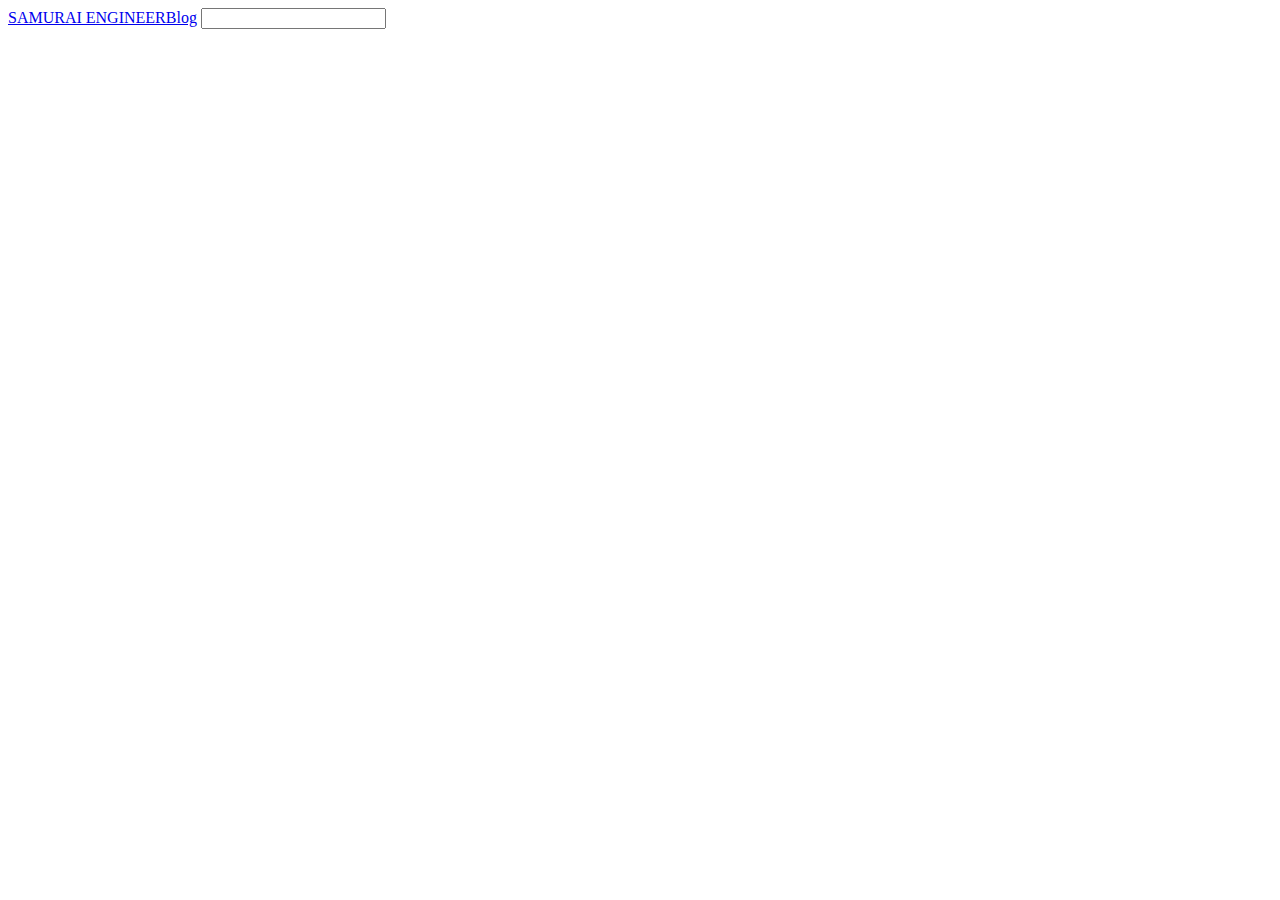
<file: index.html>
<html lang="ja">
    <head>
        <style>
            a:hover {
                background-color: red;
            }

            a:active {
                background-color: yellow;
            }

            input:focus {
                background-color: green;
            }
        </style>
    </head>
    <body>
        <a href="https://www.sejuku.net/blog/">SAMURAI ENGINEERBlog</a>
        <input type="text"/>
    </body>
</html>
</file>
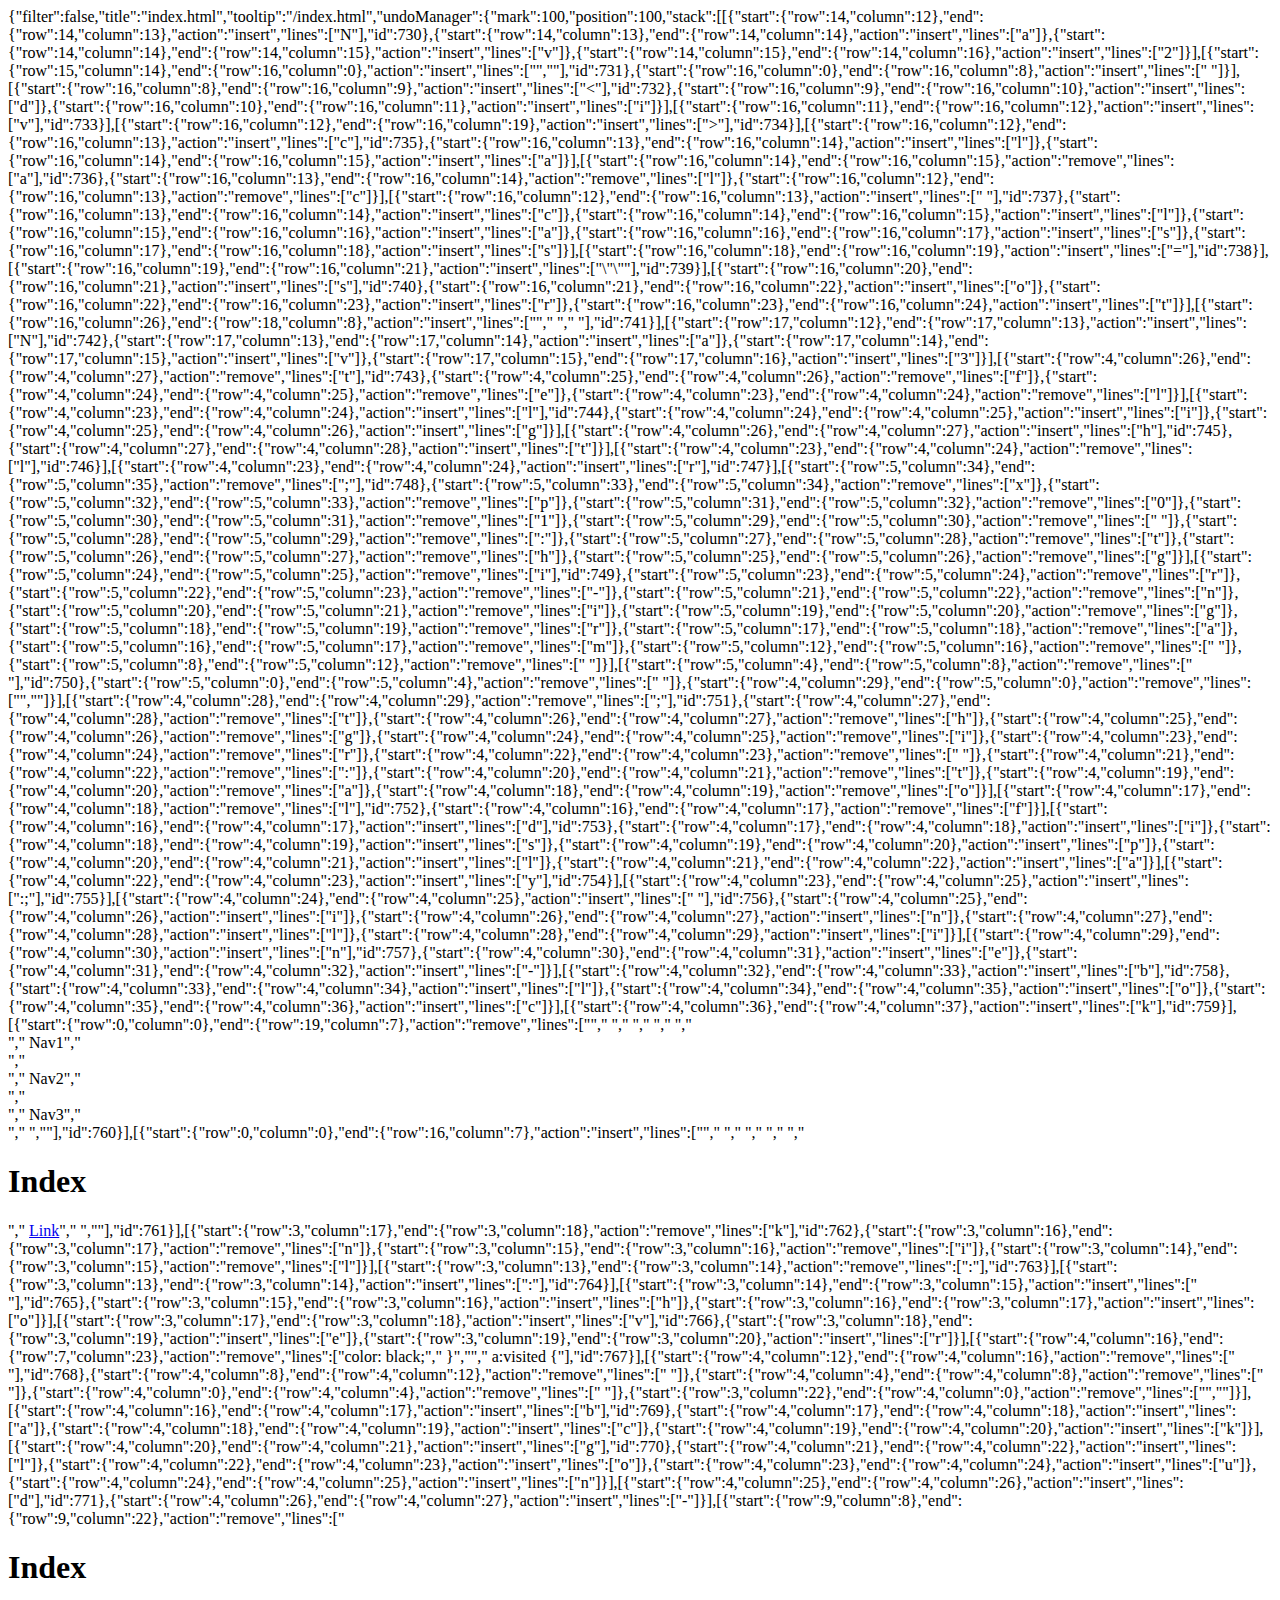
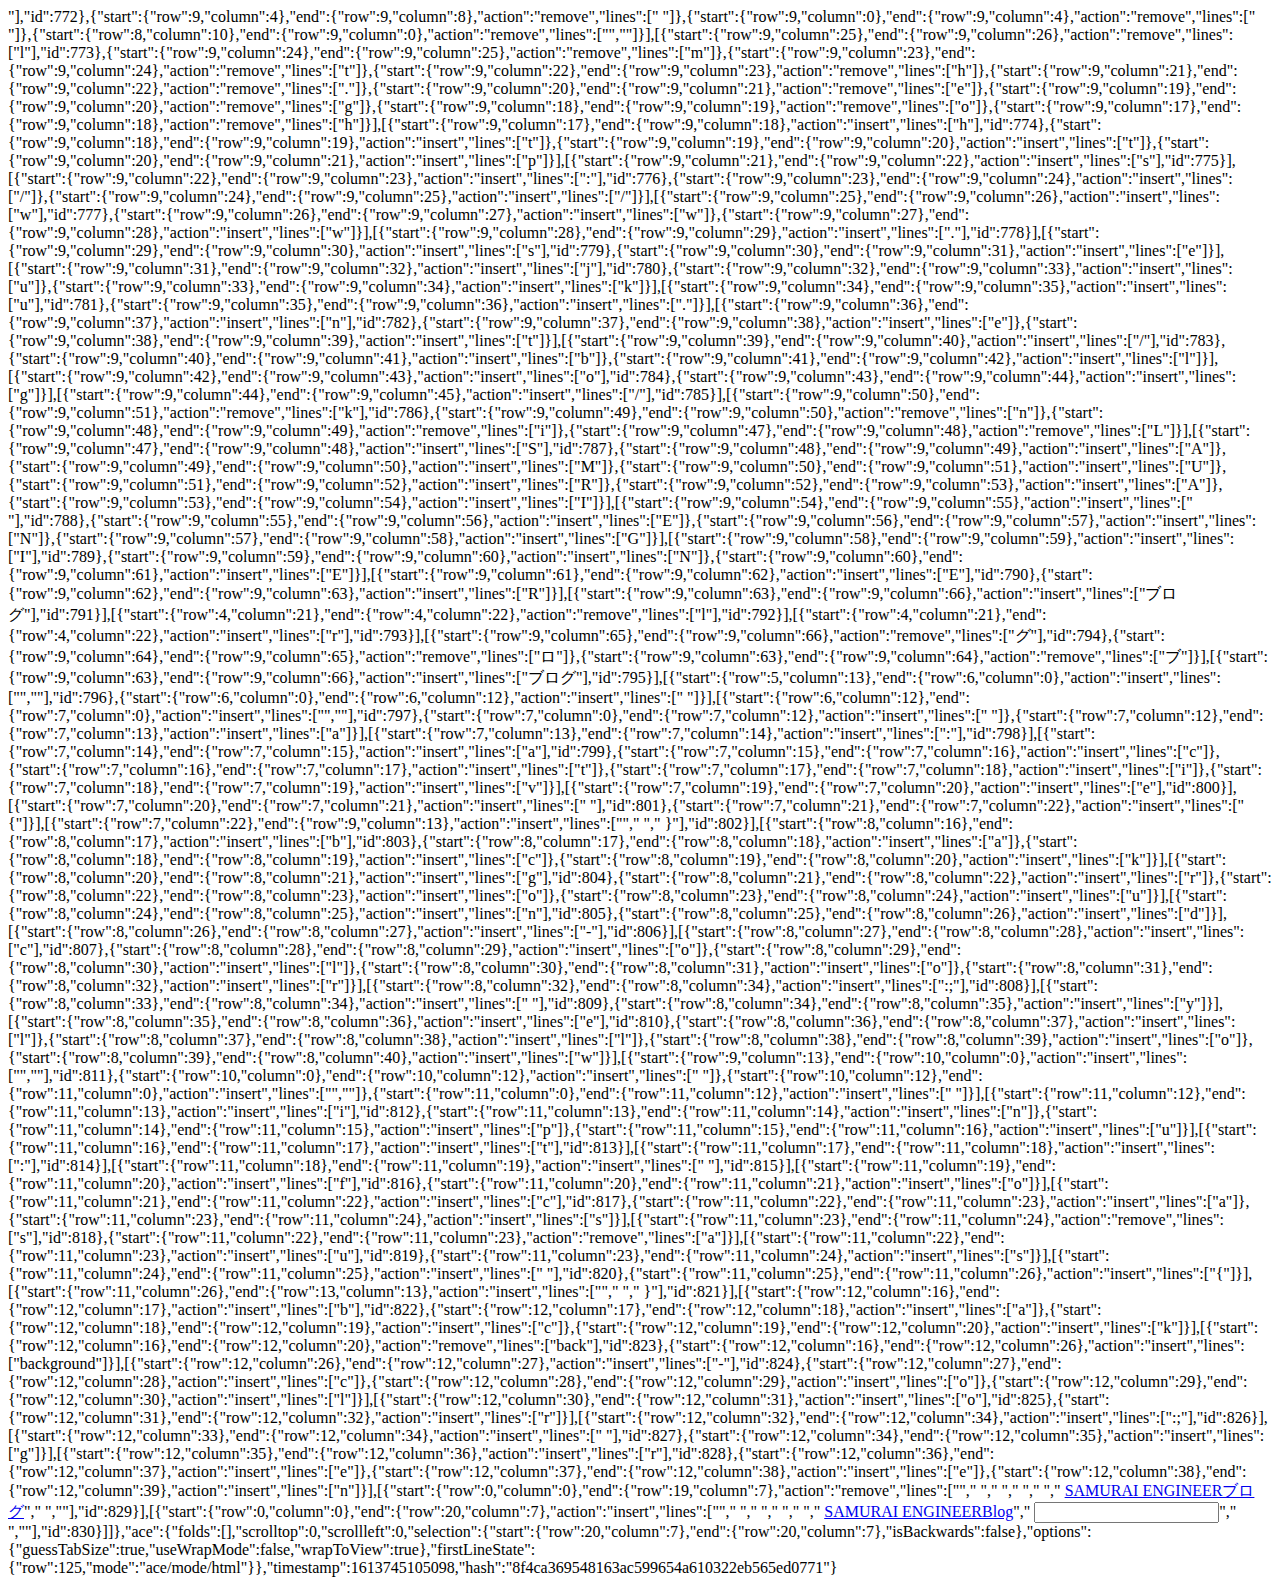
<file: .c9/metadata/environment/index.html>
{"filter":false,"title":"index.html","tooltip":"/index.html","undoManager":{"mark":100,"position":100,"stack":[[{"start":{"row":14,"column":12},"end":{"row":14,"column":13},"action":"insert","lines":["N"],"id":730},{"start":{"row":14,"column":13},"end":{"row":14,"column":14},"action":"insert","lines":["a"]},{"start":{"row":14,"column":14},"end":{"row":14,"column":15},"action":"insert","lines":["v"]},{"start":{"row":14,"column":15},"end":{"row":14,"column":16},"action":"insert","lines":["2"]}],[{"start":{"row":15,"column":14},"end":{"row":16,"column":0},"action":"insert","lines":["",""],"id":731},{"start":{"row":16,"column":0},"end":{"row":16,"column":8},"action":"insert","lines":["        "]}],[{"start":{"row":16,"column":8},"end":{"row":16,"column":9},"action":"insert","lines":["<"],"id":732},{"start":{"row":16,"column":9},"end":{"row":16,"column":10},"action":"insert","lines":["d"]},{"start":{"row":16,"column":10},"end":{"row":16,"column":11},"action":"insert","lines":["i"]}],[{"start":{"row":16,"column":11},"end":{"row":16,"column":12},"action":"insert","lines":["v"],"id":733}],[{"start":{"row":16,"column":12},"end":{"row":16,"column":19},"action":"insert","lines":["></div>"],"id":734}],[{"start":{"row":16,"column":12},"end":{"row":16,"column":13},"action":"insert","lines":["c"],"id":735},{"start":{"row":16,"column":13},"end":{"row":16,"column":14},"action":"insert","lines":["l"]},{"start":{"row":16,"column":14},"end":{"row":16,"column":15},"action":"insert","lines":["a"]}],[{"start":{"row":16,"column":14},"end":{"row":16,"column":15},"action":"remove","lines":["a"],"id":736},{"start":{"row":16,"column":13},"end":{"row":16,"column":14},"action":"remove","lines":["l"]},{"start":{"row":16,"column":12},"end":{"row":16,"column":13},"action":"remove","lines":["c"]}],[{"start":{"row":16,"column":12},"end":{"row":16,"column":13},"action":"insert","lines":[" "],"id":737},{"start":{"row":16,"column":13},"end":{"row":16,"column":14},"action":"insert","lines":["c"]},{"start":{"row":16,"column":14},"end":{"row":16,"column":15},"action":"insert","lines":["l"]},{"start":{"row":16,"column":15},"end":{"row":16,"column":16},"action":"insert","lines":["a"]},{"start":{"row":16,"column":16},"end":{"row":16,"column":17},"action":"insert","lines":["s"]},{"start":{"row":16,"column":17},"end":{"row":16,"column":18},"action":"insert","lines":["s"]}],[{"start":{"row":16,"column":18},"end":{"row":16,"column":19},"action":"insert","lines":["="],"id":738}],[{"start":{"row":16,"column":19},"end":{"row":16,"column":21},"action":"insert","lines":["\"\""],"id":739}],[{"start":{"row":16,"column":20},"end":{"row":16,"column":21},"action":"insert","lines":["s"],"id":740},{"start":{"row":16,"column":21},"end":{"row":16,"column":22},"action":"insert","lines":["o"]},{"start":{"row":16,"column":22},"end":{"row":16,"column":23},"action":"insert","lines":["r"]},{"start":{"row":16,"column":23},"end":{"row":16,"column":24},"action":"insert","lines":["t"]}],[{"start":{"row":16,"column":26},"end":{"row":18,"column":8},"action":"insert","lines":["","            ","        "],"id":741}],[{"start":{"row":17,"column":12},"end":{"row":17,"column":13},"action":"insert","lines":["N"],"id":742},{"start":{"row":17,"column":13},"end":{"row":17,"column":14},"action":"insert","lines":["a"]},{"start":{"row":17,"column":14},"end":{"row":17,"column":15},"action":"insert","lines":["v"]},{"start":{"row":17,"column":15},"end":{"row":17,"column":16},"action":"insert","lines":["3"]}],[{"start":{"row":4,"column":26},"end":{"row":4,"column":27},"action":"remove","lines":["t"],"id":743},{"start":{"row":4,"column":25},"end":{"row":4,"column":26},"action":"remove","lines":["f"]},{"start":{"row":4,"column":24},"end":{"row":4,"column":25},"action":"remove","lines":["e"]},{"start":{"row":4,"column":23},"end":{"row":4,"column":24},"action":"remove","lines":["l"]}],[{"start":{"row":4,"column":23},"end":{"row":4,"column":24},"action":"insert","lines":["l"],"id":744},{"start":{"row":4,"column":24},"end":{"row":4,"column":25},"action":"insert","lines":["i"]},{"start":{"row":4,"column":25},"end":{"row":4,"column":26},"action":"insert","lines":["g"]}],[{"start":{"row":4,"column":26},"end":{"row":4,"column":27},"action":"insert","lines":["h"],"id":745},{"start":{"row":4,"column":27},"end":{"row":4,"column":28},"action":"insert","lines":["t"]}],[{"start":{"row":4,"column":23},"end":{"row":4,"column":24},"action":"remove","lines":["l"],"id":746}],[{"start":{"row":4,"column":23},"end":{"row":4,"column":24},"action":"insert","lines":["r"],"id":747}],[{"start":{"row":5,"column":34},"end":{"row":5,"column":35},"action":"remove","lines":[";"],"id":748},{"start":{"row":5,"column":33},"end":{"row":5,"column":34},"action":"remove","lines":["x"]},{"start":{"row":5,"column":32},"end":{"row":5,"column":33},"action":"remove","lines":["p"]},{"start":{"row":5,"column":31},"end":{"row":5,"column":32},"action":"remove","lines":["0"]},{"start":{"row":5,"column":30},"end":{"row":5,"column":31},"action":"remove","lines":["1"]},{"start":{"row":5,"column":29},"end":{"row":5,"column":30},"action":"remove","lines":[" "]},{"start":{"row":5,"column":28},"end":{"row":5,"column":29},"action":"remove","lines":[":"]},{"start":{"row":5,"column":27},"end":{"row":5,"column":28},"action":"remove","lines":["t"]},{"start":{"row":5,"column":26},"end":{"row":5,"column":27},"action":"remove","lines":["h"]},{"start":{"row":5,"column":25},"end":{"row":5,"column":26},"action":"remove","lines":["g"]}],[{"start":{"row":5,"column":24},"end":{"row":5,"column":25},"action":"remove","lines":["i"],"id":749},{"start":{"row":5,"column":23},"end":{"row":5,"column":24},"action":"remove","lines":["r"]},{"start":{"row":5,"column":22},"end":{"row":5,"column":23},"action":"remove","lines":["-"]},{"start":{"row":5,"column":21},"end":{"row":5,"column":22},"action":"remove","lines":["n"]},{"start":{"row":5,"column":20},"end":{"row":5,"column":21},"action":"remove","lines":["i"]},{"start":{"row":5,"column":19},"end":{"row":5,"column":20},"action":"remove","lines":["g"]},{"start":{"row":5,"column":18},"end":{"row":5,"column":19},"action":"remove","lines":["r"]},{"start":{"row":5,"column":17},"end":{"row":5,"column":18},"action":"remove","lines":["a"]},{"start":{"row":5,"column":16},"end":{"row":5,"column":17},"action":"remove","lines":["m"]},{"start":{"row":5,"column":12},"end":{"row":5,"column":16},"action":"remove","lines":["    "]},{"start":{"row":5,"column":8},"end":{"row":5,"column":12},"action":"remove","lines":["    "]}],[{"start":{"row":5,"column":4},"end":{"row":5,"column":8},"action":"remove","lines":["    "],"id":750},{"start":{"row":5,"column":0},"end":{"row":5,"column":4},"action":"remove","lines":["    "]},{"start":{"row":4,"column":29},"end":{"row":5,"column":0},"action":"remove","lines":["",""]}],[{"start":{"row":4,"column":28},"end":{"row":4,"column":29},"action":"remove","lines":[";"],"id":751},{"start":{"row":4,"column":27},"end":{"row":4,"column":28},"action":"remove","lines":["t"]},{"start":{"row":4,"column":26},"end":{"row":4,"column":27},"action":"remove","lines":["h"]},{"start":{"row":4,"column":25},"end":{"row":4,"column":26},"action":"remove","lines":["g"]},{"start":{"row":4,"column":24},"end":{"row":4,"column":25},"action":"remove","lines":["i"]},{"start":{"row":4,"column":23},"end":{"row":4,"column":24},"action":"remove","lines":["r"]},{"start":{"row":4,"column":22},"end":{"row":4,"column":23},"action":"remove","lines":[" "]},{"start":{"row":4,"column":21},"end":{"row":4,"column":22},"action":"remove","lines":[":"]},{"start":{"row":4,"column":20},"end":{"row":4,"column":21},"action":"remove","lines":["t"]},{"start":{"row":4,"column":19},"end":{"row":4,"column":20},"action":"remove","lines":["a"]},{"start":{"row":4,"column":18},"end":{"row":4,"column":19},"action":"remove","lines":["o"]}],[{"start":{"row":4,"column":17},"end":{"row":4,"column":18},"action":"remove","lines":["l"],"id":752},{"start":{"row":4,"column":16},"end":{"row":4,"column":17},"action":"remove","lines":["f"]}],[{"start":{"row":4,"column":16},"end":{"row":4,"column":17},"action":"insert","lines":["d"],"id":753},{"start":{"row":4,"column":17},"end":{"row":4,"column":18},"action":"insert","lines":["i"]},{"start":{"row":4,"column":18},"end":{"row":4,"column":19},"action":"insert","lines":["s"]},{"start":{"row":4,"column":19},"end":{"row":4,"column":20},"action":"insert","lines":["p"]},{"start":{"row":4,"column":20},"end":{"row":4,"column":21},"action":"insert","lines":["l"]},{"start":{"row":4,"column":21},"end":{"row":4,"column":22},"action":"insert","lines":["a"]}],[{"start":{"row":4,"column":22},"end":{"row":4,"column":23},"action":"insert","lines":["y"],"id":754}],[{"start":{"row":4,"column":23},"end":{"row":4,"column":25},"action":"insert","lines":[":;"],"id":755}],[{"start":{"row":4,"column":24},"end":{"row":4,"column":25},"action":"insert","lines":[" "],"id":756},{"start":{"row":4,"column":25},"end":{"row":4,"column":26},"action":"insert","lines":["i"]},{"start":{"row":4,"column":26},"end":{"row":4,"column":27},"action":"insert","lines":["n"]},{"start":{"row":4,"column":27},"end":{"row":4,"column":28},"action":"insert","lines":["l"]},{"start":{"row":4,"column":28},"end":{"row":4,"column":29},"action":"insert","lines":["i"]}],[{"start":{"row":4,"column":29},"end":{"row":4,"column":30},"action":"insert","lines":["n"],"id":757},{"start":{"row":4,"column":30},"end":{"row":4,"column":31},"action":"insert","lines":["e"]},{"start":{"row":4,"column":31},"end":{"row":4,"column":32},"action":"insert","lines":["-"]}],[{"start":{"row":4,"column":32},"end":{"row":4,"column":33},"action":"insert","lines":["b"],"id":758},{"start":{"row":4,"column":33},"end":{"row":4,"column":34},"action":"insert","lines":["l"]},{"start":{"row":4,"column":34},"end":{"row":4,"column":35},"action":"insert","lines":["o"]},{"start":{"row":4,"column":35},"end":{"row":4,"column":36},"action":"insert","lines":["c"]}],[{"start":{"row":4,"column":36},"end":{"row":4,"column":37},"action":"insert","lines":["k"],"id":759}],[{"start":{"row":0,"column":0},"end":{"row":19,"column":7},"action":"remove","lines":["<html lang=\"ja\">","    <head>","        <style>","            .sort {","                display: inline-block;","            }","        </style>","    </head>","    <body>","        <div class=\"sort\">","            Nav1","        </div>","        <div class=\"sort\">","            Nav2","        </div>","        <div class=\"sort\">","            Nav3","        </div>","    </body>","</html>"],"id":760}],[{"start":{"row":0,"column":0},"end":{"row":16,"column":7},"action":"insert","lines":["<html lang=\"ja\">","    <head>","        <style>","            a:link {","                color: black;","            }","","            a:visited {","                color: red;","            }","        </style>","    </head>","    <body>","        <h1>Index</h1>","        <a href=\"hoge.html\">Link</a>","    </body>","</html>"],"id":761}],[{"start":{"row":3,"column":17},"end":{"row":3,"column":18},"action":"remove","lines":["k"],"id":762},{"start":{"row":3,"column":16},"end":{"row":3,"column":17},"action":"remove","lines":["n"]},{"start":{"row":3,"column":15},"end":{"row":3,"column":16},"action":"remove","lines":["i"]},{"start":{"row":3,"column":14},"end":{"row":3,"column":15},"action":"remove","lines":["l"]}],[{"start":{"row":3,"column":13},"end":{"row":3,"column":14},"action":"remove","lines":[":"],"id":763}],[{"start":{"row":3,"column":13},"end":{"row":3,"column":14},"action":"insert","lines":[":"],"id":764}],[{"start":{"row":3,"column":14},"end":{"row":3,"column":15},"action":"insert","lines":[" "],"id":765},{"start":{"row":3,"column":15},"end":{"row":3,"column":16},"action":"insert","lines":["h"]},{"start":{"row":3,"column":16},"end":{"row":3,"column":17},"action":"insert","lines":["o"]}],[{"start":{"row":3,"column":17},"end":{"row":3,"column":18},"action":"insert","lines":["v"],"id":766},{"start":{"row":3,"column":18},"end":{"row":3,"column":19},"action":"insert","lines":["e"]},{"start":{"row":3,"column":19},"end":{"row":3,"column":20},"action":"insert","lines":["r"]}],[{"start":{"row":4,"column":16},"end":{"row":7,"column":23},"action":"remove","lines":["color: black;","            }","","            a:visited {"],"id":767}],[{"start":{"row":4,"column":12},"end":{"row":4,"column":16},"action":"remove","lines":["    "],"id":768},{"start":{"row":4,"column":8},"end":{"row":4,"column":12},"action":"remove","lines":["    "]},{"start":{"row":4,"column":4},"end":{"row":4,"column":8},"action":"remove","lines":["    "]},{"start":{"row":4,"column":0},"end":{"row":4,"column":4},"action":"remove","lines":["    "]},{"start":{"row":3,"column":22},"end":{"row":4,"column":0},"action":"remove","lines":["",""]}],[{"start":{"row":4,"column":16},"end":{"row":4,"column":17},"action":"insert","lines":["b"],"id":769},{"start":{"row":4,"column":17},"end":{"row":4,"column":18},"action":"insert","lines":["a"]},{"start":{"row":4,"column":18},"end":{"row":4,"column":19},"action":"insert","lines":["c"]},{"start":{"row":4,"column":19},"end":{"row":4,"column":20},"action":"insert","lines":["k"]}],[{"start":{"row":4,"column":20},"end":{"row":4,"column":21},"action":"insert","lines":["g"],"id":770},{"start":{"row":4,"column":21},"end":{"row":4,"column":22},"action":"insert","lines":["l"]},{"start":{"row":4,"column":22},"end":{"row":4,"column":23},"action":"insert","lines":["o"]},{"start":{"row":4,"column":23},"end":{"row":4,"column":24},"action":"insert","lines":["u"]},{"start":{"row":4,"column":24},"end":{"row":4,"column":25},"action":"insert","lines":["n"]}],[{"start":{"row":4,"column":25},"end":{"row":4,"column":26},"action":"insert","lines":["d"],"id":771},{"start":{"row":4,"column":26},"end":{"row":4,"column":27},"action":"insert","lines":["-"]}],[{"start":{"row":9,"column":8},"end":{"row":9,"column":22},"action":"remove","lines":["<h1>Index</h1>"],"id":772},{"start":{"row":9,"column":4},"end":{"row":9,"column":8},"action":"remove","lines":["    "]},{"start":{"row":9,"column":0},"end":{"row":9,"column":4},"action":"remove","lines":["    "]},{"start":{"row":8,"column":10},"end":{"row":9,"column":0},"action":"remove","lines":["",""]}],[{"start":{"row":9,"column":25},"end":{"row":9,"column":26},"action":"remove","lines":["l"],"id":773},{"start":{"row":9,"column":24},"end":{"row":9,"column":25},"action":"remove","lines":["m"]},{"start":{"row":9,"column":23},"end":{"row":9,"column":24},"action":"remove","lines":["t"]},{"start":{"row":9,"column":22},"end":{"row":9,"column":23},"action":"remove","lines":["h"]},{"start":{"row":9,"column":21},"end":{"row":9,"column":22},"action":"remove","lines":["."]},{"start":{"row":9,"column":20},"end":{"row":9,"column":21},"action":"remove","lines":["e"]},{"start":{"row":9,"column":19},"end":{"row":9,"column":20},"action":"remove","lines":["g"]},{"start":{"row":9,"column":18},"end":{"row":9,"column":19},"action":"remove","lines":["o"]},{"start":{"row":9,"column":17},"end":{"row":9,"column":18},"action":"remove","lines":["h"]}],[{"start":{"row":9,"column":17},"end":{"row":9,"column":18},"action":"insert","lines":["h"],"id":774},{"start":{"row":9,"column":18},"end":{"row":9,"column":19},"action":"insert","lines":["t"]},{"start":{"row":9,"column":19},"end":{"row":9,"column":20},"action":"insert","lines":["t"]},{"start":{"row":9,"column":20},"end":{"row":9,"column":21},"action":"insert","lines":["p"]}],[{"start":{"row":9,"column":21},"end":{"row":9,"column":22},"action":"insert","lines":["s"],"id":775}],[{"start":{"row":9,"column":22},"end":{"row":9,"column":23},"action":"insert","lines":[":"],"id":776},{"start":{"row":9,"column":23},"end":{"row":9,"column":24},"action":"insert","lines":["/"]},{"start":{"row":9,"column":24},"end":{"row":9,"column":25},"action":"insert","lines":["/"]}],[{"start":{"row":9,"column":25},"end":{"row":9,"column":26},"action":"insert","lines":["w"],"id":777},{"start":{"row":9,"column":26},"end":{"row":9,"column":27},"action":"insert","lines":["w"]},{"start":{"row":9,"column":27},"end":{"row":9,"column":28},"action":"insert","lines":["w"]}],[{"start":{"row":9,"column":28},"end":{"row":9,"column":29},"action":"insert","lines":["."],"id":778}],[{"start":{"row":9,"column":29},"end":{"row":9,"column":30},"action":"insert","lines":["s"],"id":779},{"start":{"row":9,"column":30},"end":{"row":9,"column":31},"action":"insert","lines":["e"]}],[{"start":{"row":9,"column":31},"end":{"row":9,"column":32},"action":"insert","lines":["j"],"id":780},{"start":{"row":9,"column":32},"end":{"row":9,"column":33},"action":"insert","lines":["u"]},{"start":{"row":9,"column":33},"end":{"row":9,"column":34},"action":"insert","lines":["k"]}],[{"start":{"row":9,"column":34},"end":{"row":9,"column":35},"action":"insert","lines":["u"],"id":781},{"start":{"row":9,"column":35},"end":{"row":9,"column":36},"action":"insert","lines":["."]}],[{"start":{"row":9,"column":36},"end":{"row":9,"column":37},"action":"insert","lines":["n"],"id":782},{"start":{"row":9,"column":37},"end":{"row":9,"column":38},"action":"insert","lines":["e"]},{"start":{"row":9,"column":38},"end":{"row":9,"column":39},"action":"insert","lines":["t"]}],[{"start":{"row":9,"column":39},"end":{"row":9,"column":40},"action":"insert","lines":["/"],"id":783},{"start":{"row":9,"column":40},"end":{"row":9,"column":41},"action":"insert","lines":["b"]},{"start":{"row":9,"column":41},"end":{"row":9,"column":42},"action":"insert","lines":["l"]}],[{"start":{"row":9,"column":42},"end":{"row":9,"column":43},"action":"insert","lines":["o"],"id":784},{"start":{"row":9,"column":43},"end":{"row":9,"column":44},"action":"insert","lines":["g"]}],[{"start":{"row":9,"column":44},"end":{"row":9,"column":45},"action":"insert","lines":["/"],"id":785}],[{"start":{"row":9,"column":50},"end":{"row":9,"column":51},"action":"remove","lines":["k"],"id":786},{"start":{"row":9,"column":49},"end":{"row":9,"column":50},"action":"remove","lines":["n"]},{"start":{"row":9,"column":48},"end":{"row":9,"column":49},"action":"remove","lines":["i"]},{"start":{"row":9,"column":47},"end":{"row":9,"column":48},"action":"remove","lines":["L"]}],[{"start":{"row":9,"column":47},"end":{"row":9,"column":48},"action":"insert","lines":["S"],"id":787},{"start":{"row":9,"column":48},"end":{"row":9,"column":49},"action":"insert","lines":["A"]},{"start":{"row":9,"column":49},"end":{"row":9,"column":50},"action":"insert","lines":["M"]},{"start":{"row":9,"column":50},"end":{"row":9,"column":51},"action":"insert","lines":["U"]},{"start":{"row":9,"column":51},"end":{"row":9,"column":52},"action":"insert","lines":["R"]},{"start":{"row":9,"column":52},"end":{"row":9,"column":53},"action":"insert","lines":["A"]},{"start":{"row":9,"column":53},"end":{"row":9,"column":54},"action":"insert","lines":["I"]}],[{"start":{"row":9,"column":54},"end":{"row":9,"column":55},"action":"insert","lines":[" "],"id":788},{"start":{"row":9,"column":55},"end":{"row":9,"column":56},"action":"insert","lines":["E"]},{"start":{"row":9,"column":56},"end":{"row":9,"column":57},"action":"insert","lines":["N"]},{"start":{"row":9,"column":57},"end":{"row":9,"column":58},"action":"insert","lines":["G"]}],[{"start":{"row":9,"column":58},"end":{"row":9,"column":59},"action":"insert","lines":["I"],"id":789},{"start":{"row":9,"column":59},"end":{"row":9,"column":60},"action":"insert","lines":["N"]},{"start":{"row":9,"column":60},"end":{"row":9,"column":61},"action":"insert","lines":["E"]}],[{"start":{"row":9,"column":61},"end":{"row":9,"column":62},"action":"insert","lines":["E"],"id":790},{"start":{"row":9,"column":62},"end":{"row":9,"column":63},"action":"insert","lines":["R"]}],[{"start":{"row":9,"column":63},"end":{"row":9,"column":66},"action":"insert","lines":["ブログ"],"id":791}],[{"start":{"row":4,"column":21},"end":{"row":4,"column":22},"action":"remove","lines":["l"],"id":792}],[{"start":{"row":4,"column":21},"end":{"row":4,"column":22},"action":"insert","lines":["r"],"id":793}],[{"start":{"row":9,"column":65},"end":{"row":9,"column":66},"action":"remove","lines":["グ"],"id":794},{"start":{"row":9,"column":64},"end":{"row":9,"column":65},"action":"remove","lines":["ロ"]},{"start":{"row":9,"column":63},"end":{"row":9,"column":64},"action":"remove","lines":["ブ"]}],[{"start":{"row":9,"column":63},"end":{"row":9,"column":66},"action":"insert","lines":["ブログ"],"id":795}],[{"start":{"row":5,"column":13},"end":{"row":6,"column":0},"action":"insert","lines":["",""],"id":796},{"start":{"row":6,"column":0},"end":{"row":6,"column":12},"action":"insert","lines":["            "]}],[{"start":{"row":6,"column":12},"end":{"row":7,"column":0},"action":"insert","lines":["",""],"id":797},{"start":{"row":7,"column":0},"end":{"row":7,"column":12},"action":"insert","lines":["            "]},{"start":{"row":7,"column":12},"end":{"row":7,"column":13},"action":"insert","lines":["a"]}],[{"start":{"row":7,"column":13},"end":{"row":7,"column":14},"action":"insert","lines":[":"],"id":798}],[{"start":{"row":7,"column":14},"end":{"row":7,"column":15},"action":"insert","lines":["a"],"id":799},{"start":{"row":7,"column":15},"end":{"row":7,"column":16},"action":"insert","lines":["c"]},{"start":{"row":7,"column":16},"end":{"row":7,"column":17},"action":"insert","lines":["t"]},{"start":{"row":7,"column":17},"end":{"row":7,"column":18},"action":"insert","lines":["i"]},{"start":{"row":7,"column":18},"end":{"row":7,"column":19},"action":"insert","lines":["v"]}],[{"start":{"row":7,"column":19},"end":{"row":7,"column":20},"action":"insert","lines":["e"],"id":800}],[{"start":{"row":7,"column":20},"end":{"row":7,"column":21},"action":"insert","lines":[" "],"id":801},{"start":{"row":7,"column":21},"end":{"row":7,"column":22},"action":"insert","lines":["{"]}],[{"start":{"row":7,"column":22},"end":{"row":9,"column":13},"action":"insert","lines":["","                ","            }"],"id":802}],[{"start":{"row":8,"column":16},"end":{"row":8,"column":17},"action":"insert","lines":["b"],"id":803},{"start":{"row":8,"column":17},"end":{"row":8,"column":18},"action":"insert","lines":["a"]},{"start":{"row":8,"column":18},"end":{"row":8,"column":19},"action":"insert","lines":["c"]},{"start":{"row":8,"column":19},"end":{"row":8,"column":20},"action":"insert","lines":["k"]}],[{"start":{"row":8,"column":20},"end":{"row":8,"column":21},"action":"insert","lines":["g"],"id":804},{"start":{"row":8,"column":21},"end":{"row":8,"column":22},"action":"insert","lines":["r"]},{"start":{"row":8,"column":22},"end":{"row":8,"column":23},"action":"insert","lines":["o"]},{"start":{"row":8,"column":23},"end":{"row":8,"column":24},"action":"insert","lines":["u"]}],[{"start":{"row":8,"column":24},"end":{"row":8,"column":25},"action":"insert","lines":["n"],"id":805},{"start":{"row":8,"column":25},"end":{"row":8,"column":26},"action":"insert","lines":["d"]}],[{"start":{"row":8,"column":26},"end":{"row":8,"column":27},"action":"insert","lines":["-"],"id":806}],[{"start":{"row":8,"column":27},"end":{"row":8,"column":28},"action":"insert","lines":["c"],"id":807},{"start":{"row":8,"column":28},"end":{"row":8,"column":29},"action":"insert","lines":["o"]},{"start":{"row":8,"column":29},"end":{"row":8,"column":30},"action":"insert","lines":["l"]},{"start":{"row":8,"column":30},"end":{"row":8,"column":31},"action":"insert","lines":["o"]},{"start":{"row":8,"column":31},"end":{"row":8,"column":32},"action":"insert","lines":["r"]}],[{"start":{"row":8,"column":32},"end":{"row":8,"column":34},"action":"insert","lines":[":;"],"id":808}],[{"start":{"row":8,"column":33},"end":{"row":8,"column":34},"action":"insert","lines":[" "],"id":809},{"start":{"row":8,"column":34},"end":{"row":8,"column":35},"action":"insert","lines":["y"]}],[{"start":{"row":8,"column":35},"end":{"row":8,"column":36},"action":"insert","lines":["e"],"id":810},{"start":{"row":8,"column":36},"end":{"row":8,"column":37},"action":"insert","lines":["l"]},{"start":{"row":8,"column":37},"end":{"row":8,"column":38},"action":"insert","lines":["l"]},{"start":{"row":8,"column":38},"end":{"row":8,"column":39},"action":"insert","lines":["o"]},{"start":{"row":8,"column":39},"end":{"row":8,"column":40},"action":"insert","lines":["w"]}],[{"start":{"row":9,"column":13},"end":{"row":10,"column":0},"action":"insert","lines":["",""],"id":811},{"start":{"row":10,"column":0},"end":{"row":10,"column":12},"action":"insert","lines":["            "]},{"start":{"row":10,"column":12},"end":{"row":11,"column":0},"action":"insert","lines":["",""]},{"start":{"row":11,"column":0},"end":{"row":11,"column":12},"action":"insert","lines":["            "]}],[{"start":{"row":11,"column":12},"end":{"row":11,"column":13},"action":"insert","lines":["i"],"id":812},{"start":{"row":11,"column":13},"end":{"row":11,"column":14},"action":"insert","lines":["n"]},{"start":{"row":11,"column":14},"end":{"row":11,"column":15},"action":"insert","lines":["p"]},{"start":{"row":11,"column":15},"end":{"row":11,"column":16},"action":"insert","lines":["u"]}],[{"start":{"row":11,"column":16},"end":{"row":11,"column":17},"action":"insert","lines":["t"],"id":813}],[{"start":{"row":11,"column":17},"end":{"row":11,"column":18},"action":"insert","lines":[":"],"id":814}],[{"start":{"row":11,"column":18},"end":{"row":11,"column":19},"action":"insert","lines":[" "],"id":815}],[{"start":{"row":11,"column":19},"end":{"row":11,"column":20},"action":"insert","lines":["f"],"id":816},{"start":{"row":11,"column":20},"end":{"row":11,"column":21},"action":"insert","lines":["o"]}],[{"start":{"row":11,"column":21},"end":{"row":11,"column":22},"action":"insert","lines":["c"],"id":817},{"start":{"row":11,"column":22},"end":{"row":11,"column":23},"action":"insert","lines":["a"]},{"start":{"row":11,"column":23},"end":{"row":11,"column":24},"action":"insert","lines":["s"]}],[{"start":{"row":11,"column":23},"end":{"row":11,"column":24},"action":"remove","lines":["s"],"id":818},{"start":{"row":11,"column":22},"end":{"row":11,"column":23},"action":"remove","lines":["a"]}],[{"start":{"row":11,"column":22},"end":{"row":11,"column":23},"action":"insert","lines":["u"],"id":819},{"start":{"row":11,"column":23},"end":{"row":11,"column":24},"action":"insert","lines":["s"]}],[{"start":{"row":11,"column":24},"end":{"row":11,"column":25},"action":"insert","lines":[" "],"id":820},{"start":{"row":11,"column":25},"end":{"row":11,"column":26},"action":"insert","lines":["{"]}],[{"start":{"row":11,"column":26},"end":{"row":13,"column":13},"action":"insert","lines":["","                ","            }"],"id":821}],[{"start":{"row":12,"column":16},"end":{"row":12,"column":17},"action":"insert","lines":["b"],"id":822},{"start":{"row":12,"column":17},"end":{"row":12,"column":18},"action":"insert","lines":["a"]},{"start":{"row":12,"column":18},"end":{"row":12,"column":19},"action":"insert","lines":["c"]},{"start":{"row":12,"column":19},"end":{"row":12,"column":20},"action":"insert","lines":["k"]}],[{"start":{"row":12,"column":16},"end":{"row":12,"column":20},"action":"remove","lines":["back"],"id":823},{"start":{"row":12,"column":16},"end":{"row":12,"column":26},"action":"insert","lines":["background"]}],[{"start":{"row":12,"column":26},"end":{"row":12,"column":27},"action":"insert","lines":["-"],"id":824},{"start":{"row":12,"column":27},"end":{"row":12,"column":28},"action":"insert","lines":["c"]},{"start":{"row":12,"column":28},"end":{"row":12,"column":29},"action":"insert","lines":["o"]},{"start":{"row":12,"column":29},"end":{"row":12,"column":30},"action":"insert","lines":["l"]}],[{"start":{"row":12,"column":30},"end":{"row":12,"column":31},"action":"insert","lines":["o"],"id":825},{"start":{"row":12,"column":31},"end":{"row":12,"column":32},"action":"insert","lines":["r"]}],[{"start":{"row":12,"column":32},"end":{"row":12,"column":34},"action":"insert","lines":[":;"],"id":826}],[{"start":{"row":12,"column":33},"end":{"row":12,"column":34},"action":"insert","lines":[" "],"id":827},{"start":{"row":12,"column":34},"end":{"row":12,"column":35},"action":"insert","lines":["g"]}],[{"start":{"row":12,"column":35},"end":{"row":12,"column":36},"action":"insert","lines":["r"],"id":828},{"start":{"row":12,"column":36},"end":{"row":12,"column":37},"action":"insert","lines":["e"]},{"start":{"row":12,"column":37},"end":{"row":12,"column":38},"action":"insert","lines":["e"]},{"start":{"row":12,"column":38},"end":{"row":12,"column":39},"action":"insert","lines":["n"]}],[{"start":{"row":0,"column":0},"end":{"row":19,"column":7},"action":"remove","lines":["<html lang=\"ja\">","    <head>","        <style>","            a: hover {","                background-color: red;","            }","            ","            a:active {","                background-color: yellow;","            }","            ","            input: focus {","                background-color: green;","            }","        </style>","    </head>","    <body>","        <a href=\"https://www.sejuku.net/blog/\">SAMURAI ENGINEERブログ</a>","    </body>","</html>"],"id":829}],[{"start":{"row":0,"column":0},"end":{"row":20,"column":7},"action":"insert","lines":["<html lang=\"ja\">","    <head>","        <style>","            a:hover {","                background-color: red;","            }","","            a:active {","                background-color: yellow;","            }","","            input:focus {","                background-color: green;","            }","        </style>","    </head>","    <body>","        <a href=\"https://www.sejuku.net/blog/\">SAMURAI ENGINEERBlog</a>","        <input type=\"text\"/>","    </body>","</html>"],"id":830}]]},"ace":{"folds":[],"scrolltop":0,"scrollleft":0,"selection":{"start":{"row":20,"column":7},"end":{"row":20,"column":7},"isBackwards":false},"options":{"guessTabSize":true,"useWrapMode":false,"wrapToView":true},"firstLineState":{"row":125,"mode":"ace/mode/html"}},"timestamp":1613745105098,"hash":"8f4ca369548163ac599654a610322eb565ed0771"}
</file>
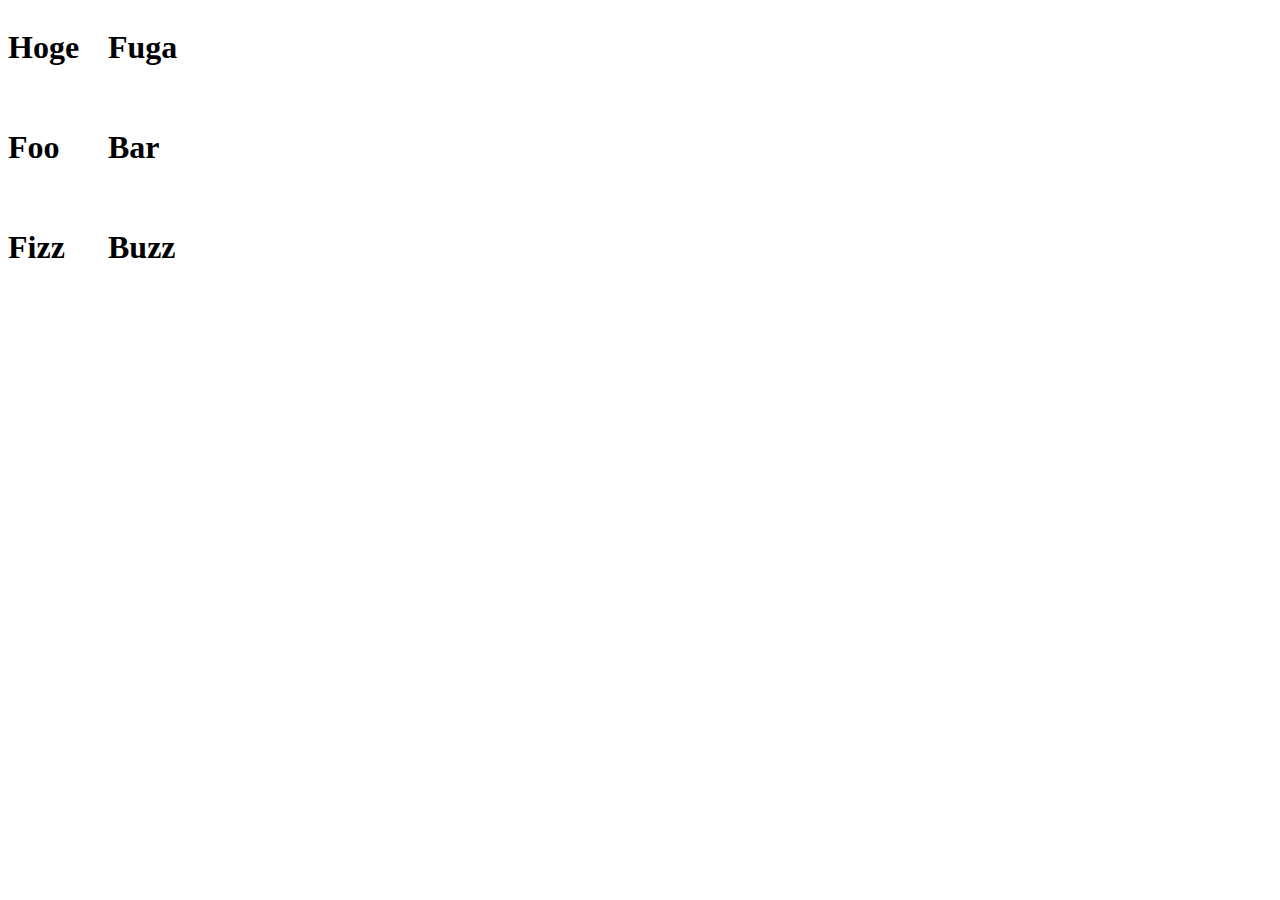
<file: hoge.html>
<html lang="ja">
    <head>
        <style>
            #grid {
                display: grid;
                grid-template-columns: 100px 100px;
                grid-template-rows: 100px 100px 100px;
            }
        </style>
    </head>
    <body>
        <div id="grid">
            <h1>Hoge</h1>
            <h1>Fuga</h1>
            <h1>Foo</h1>
            <h1>Bar</h1>
            <h1>Fizz</h1>
            <h1>Buzz</h1>
        </div>
    </body>
</html>
</file>
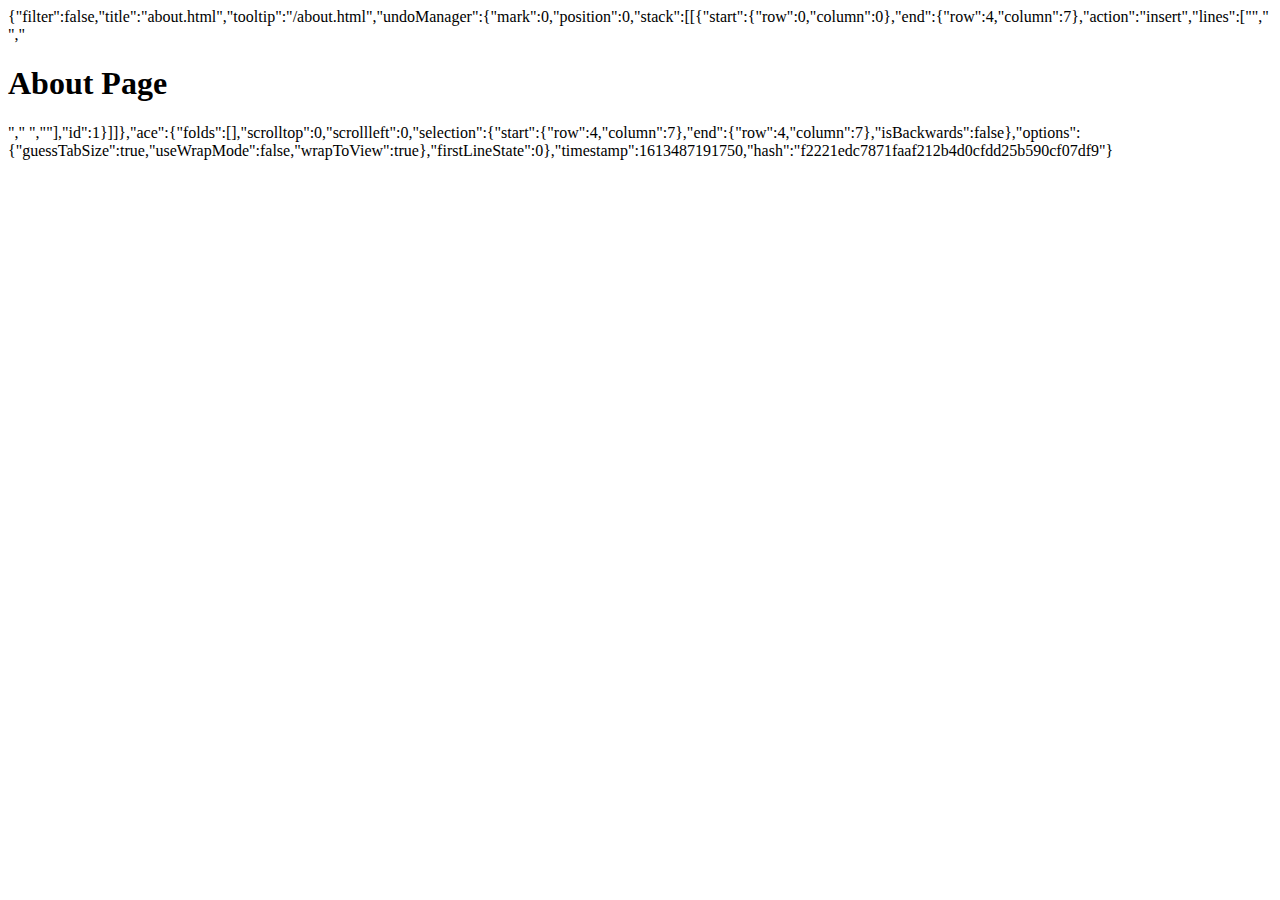
<file: .c9/metadata/environment/about.html>
{"filter":false,"title":"about.html","tooltip":"/about.html","undoManager":{"mark":0,"position":0,"stack":[[{"start":{"row":0,"column":0},"end":{"row":4,"column":7},"action":"insert","lines":["<html lang=\"ja\">","    <body>","        <h1>About Page</h1>","    </body>","</html>"],"id":1}]]},"ace":{"folds":[],"scrolltop":0,"scrollleft":0,"selection":{"start":{"row":4,"column":7},"end":{"row":4,"column":7},"isBackwards":false},"options":{"guessTabSize":true,"useWrapMode":false,"wrapToView":true},"firstLineState":0},"timestamp":1613487191750,"hash":"f2221edc7871faaf212b4d0cfdd25b590cf07df9"}
</file>
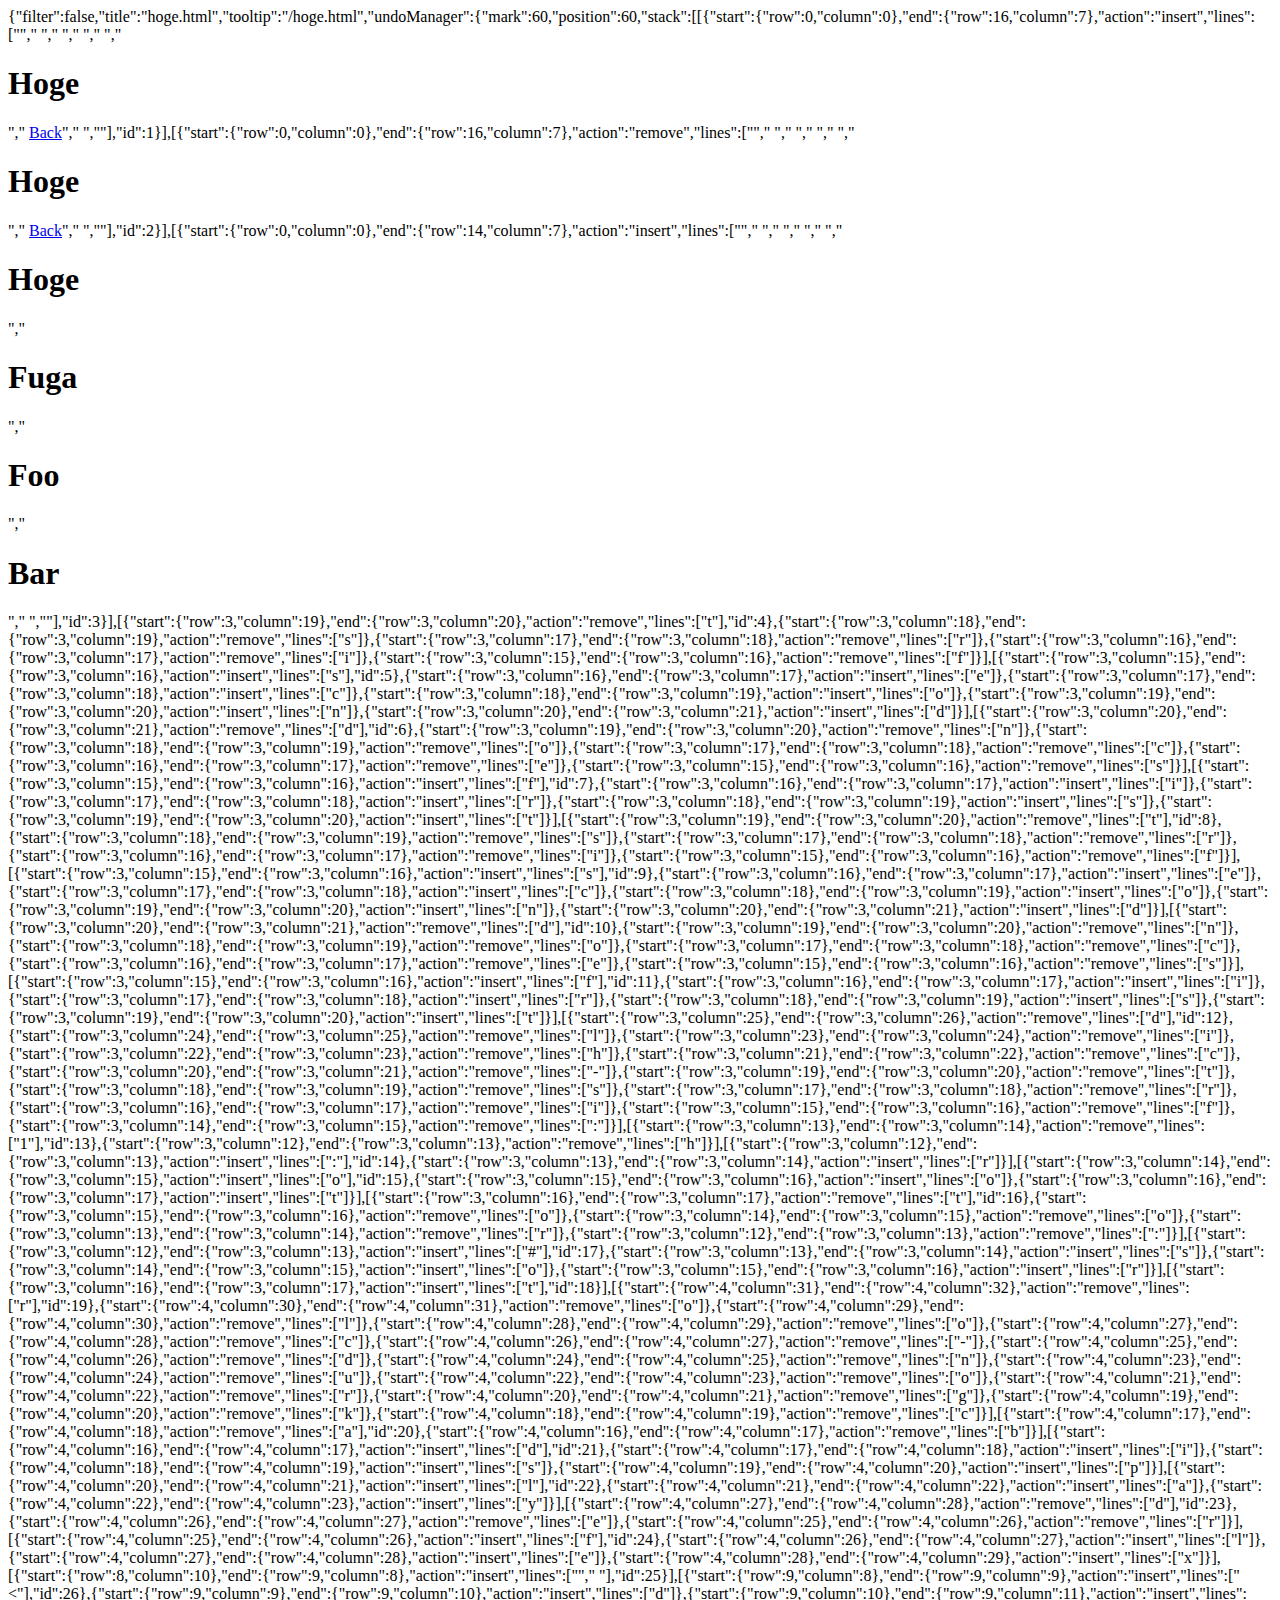
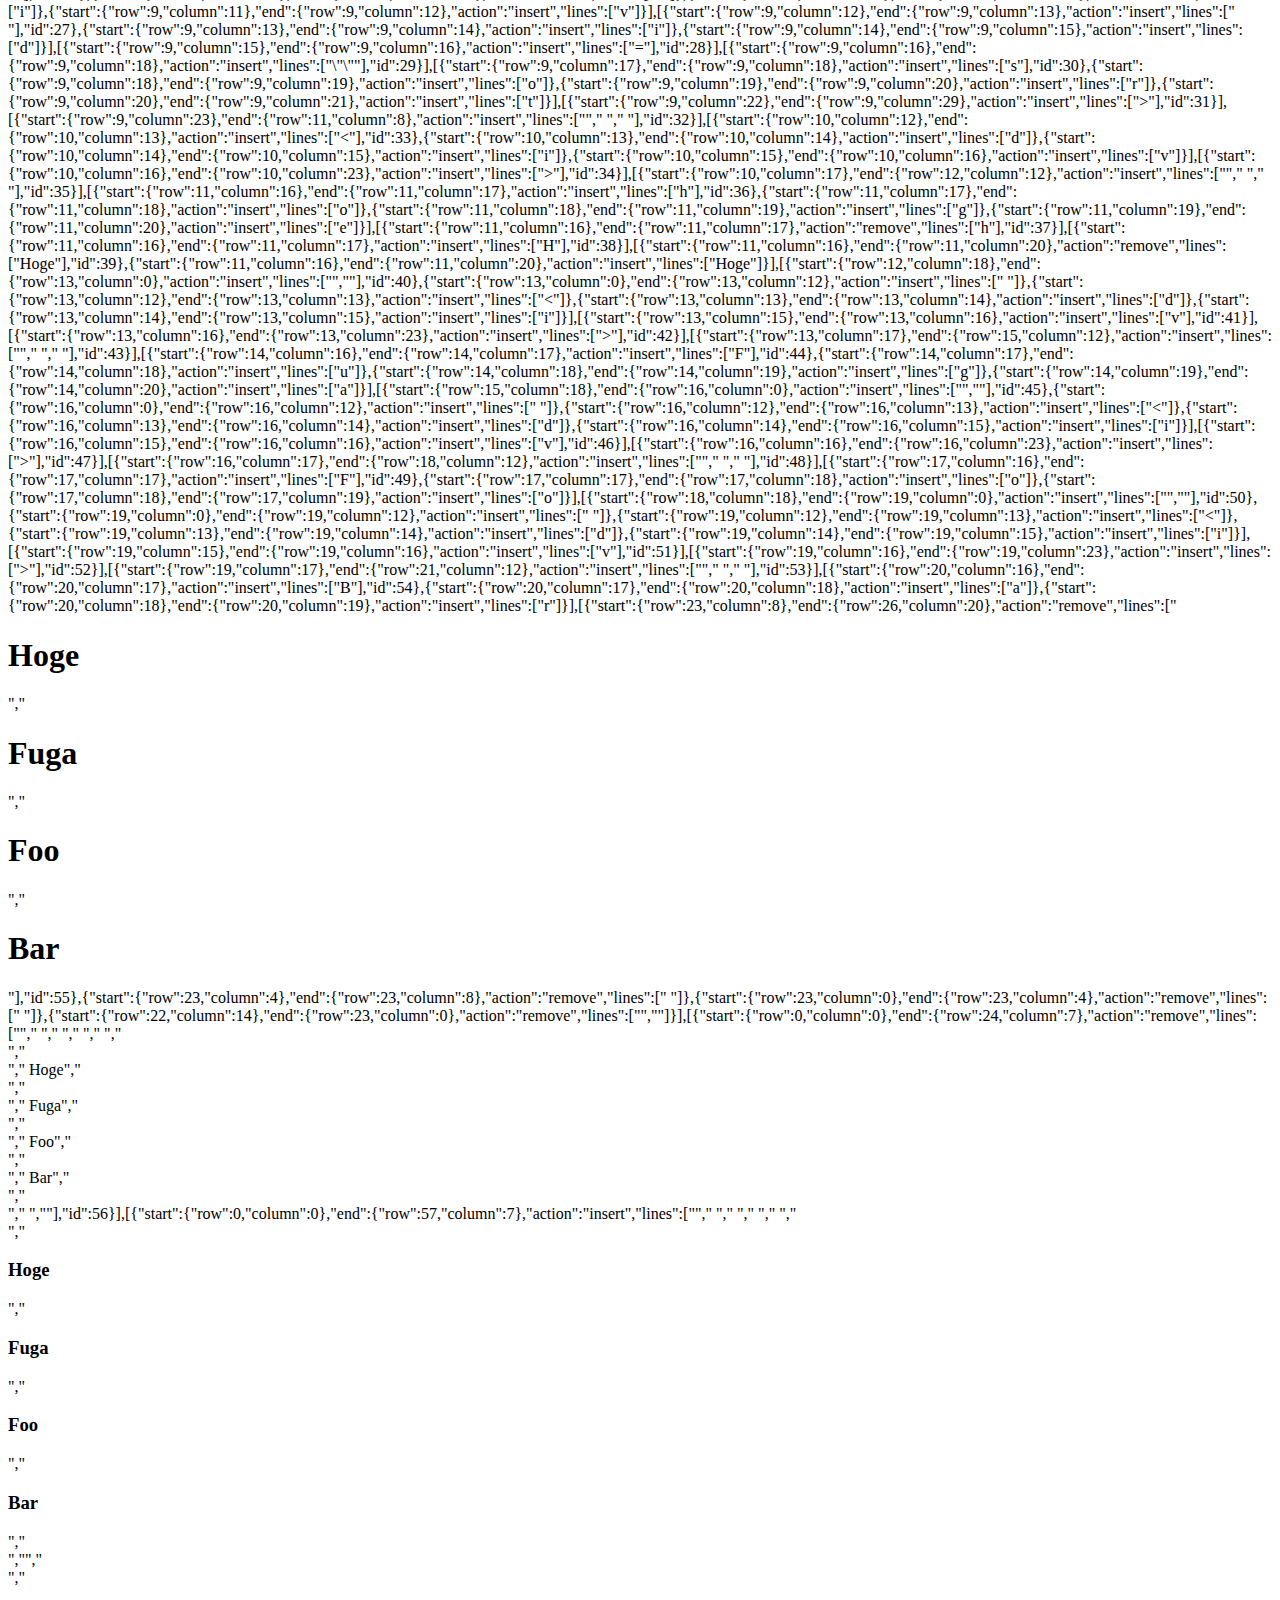
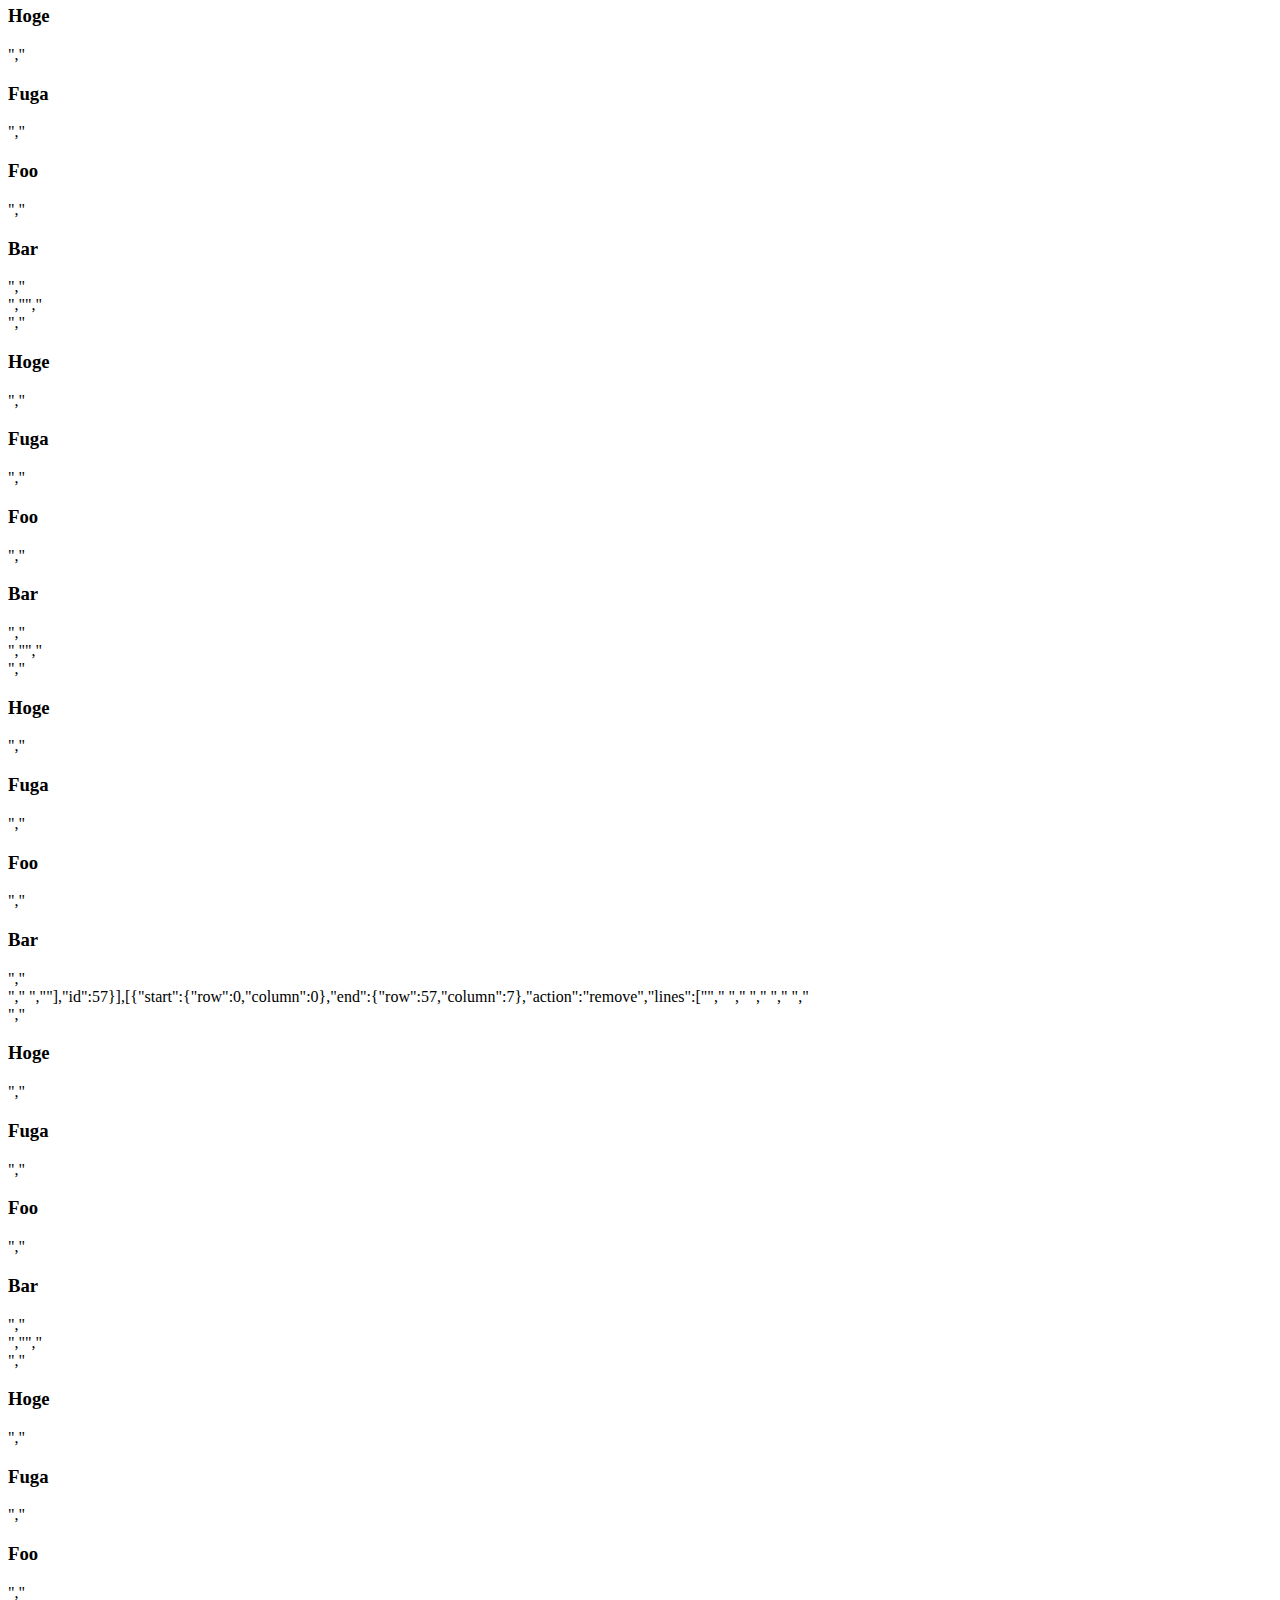
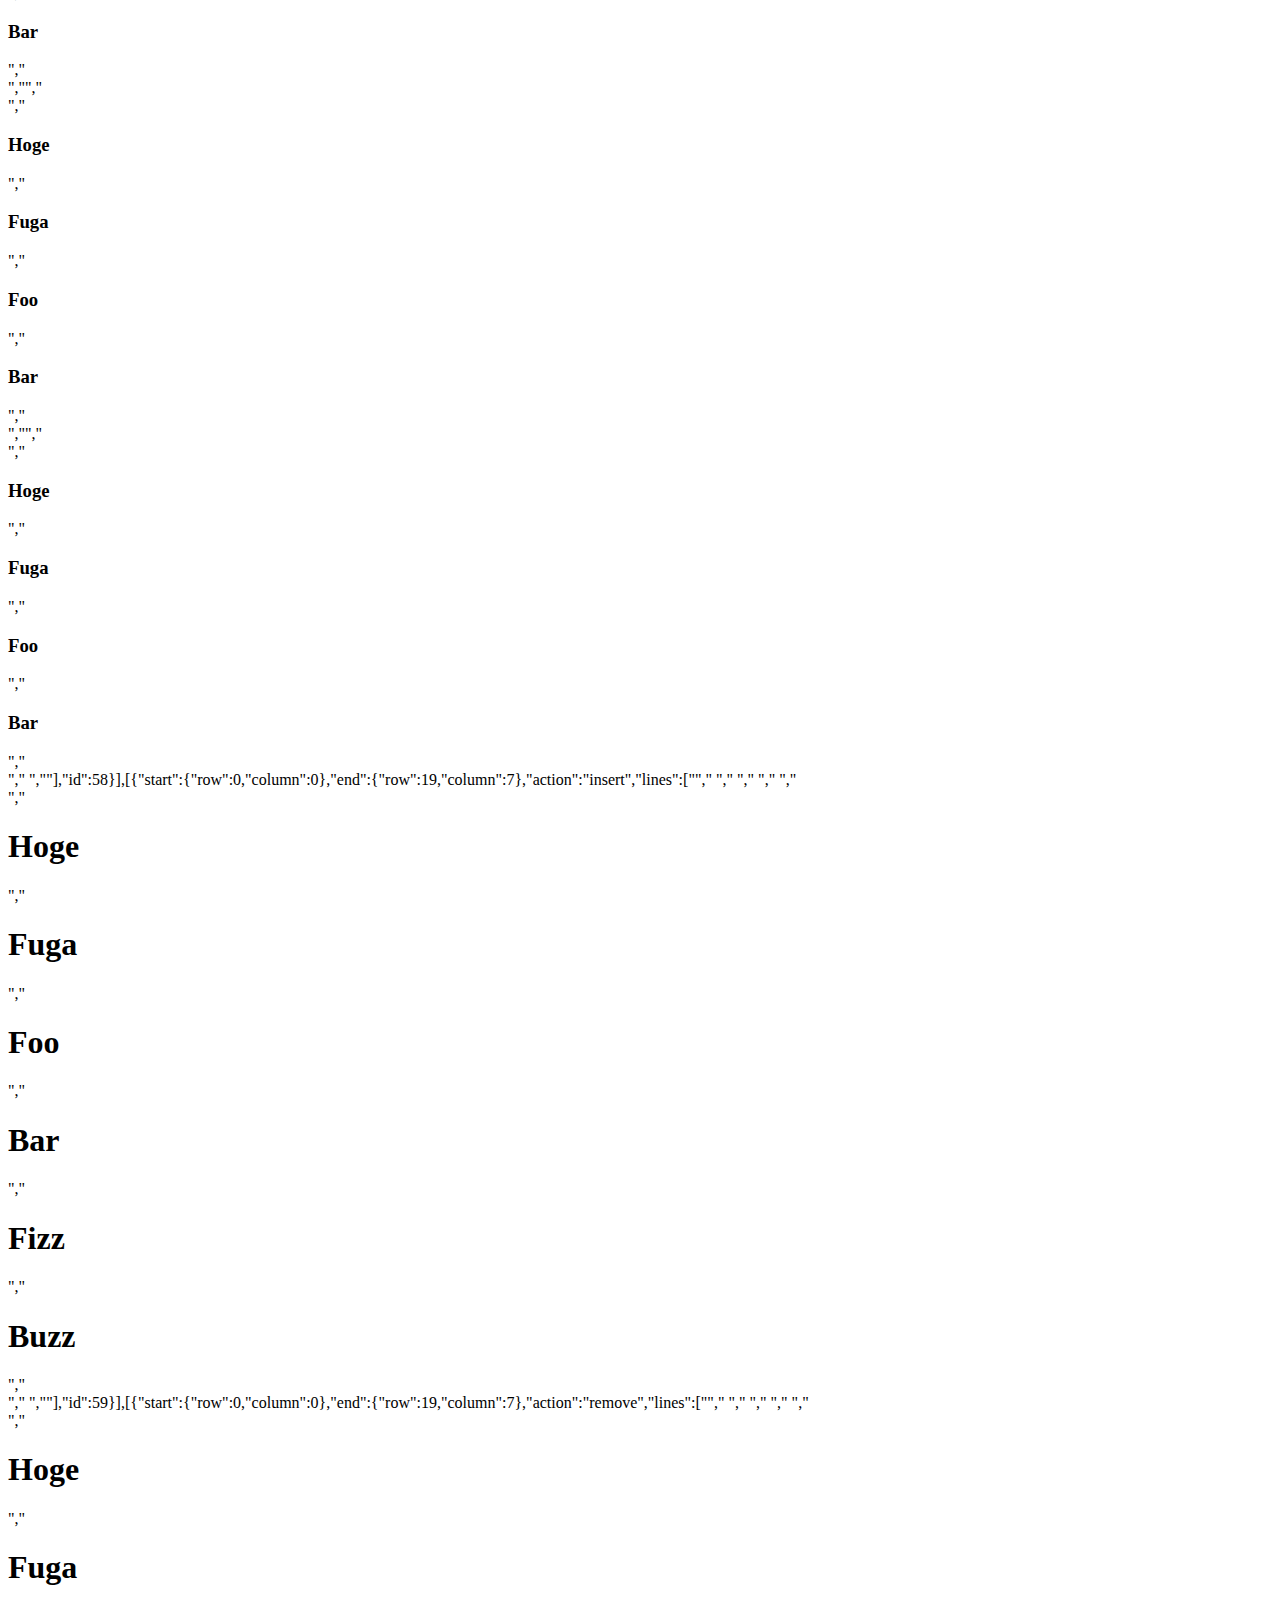
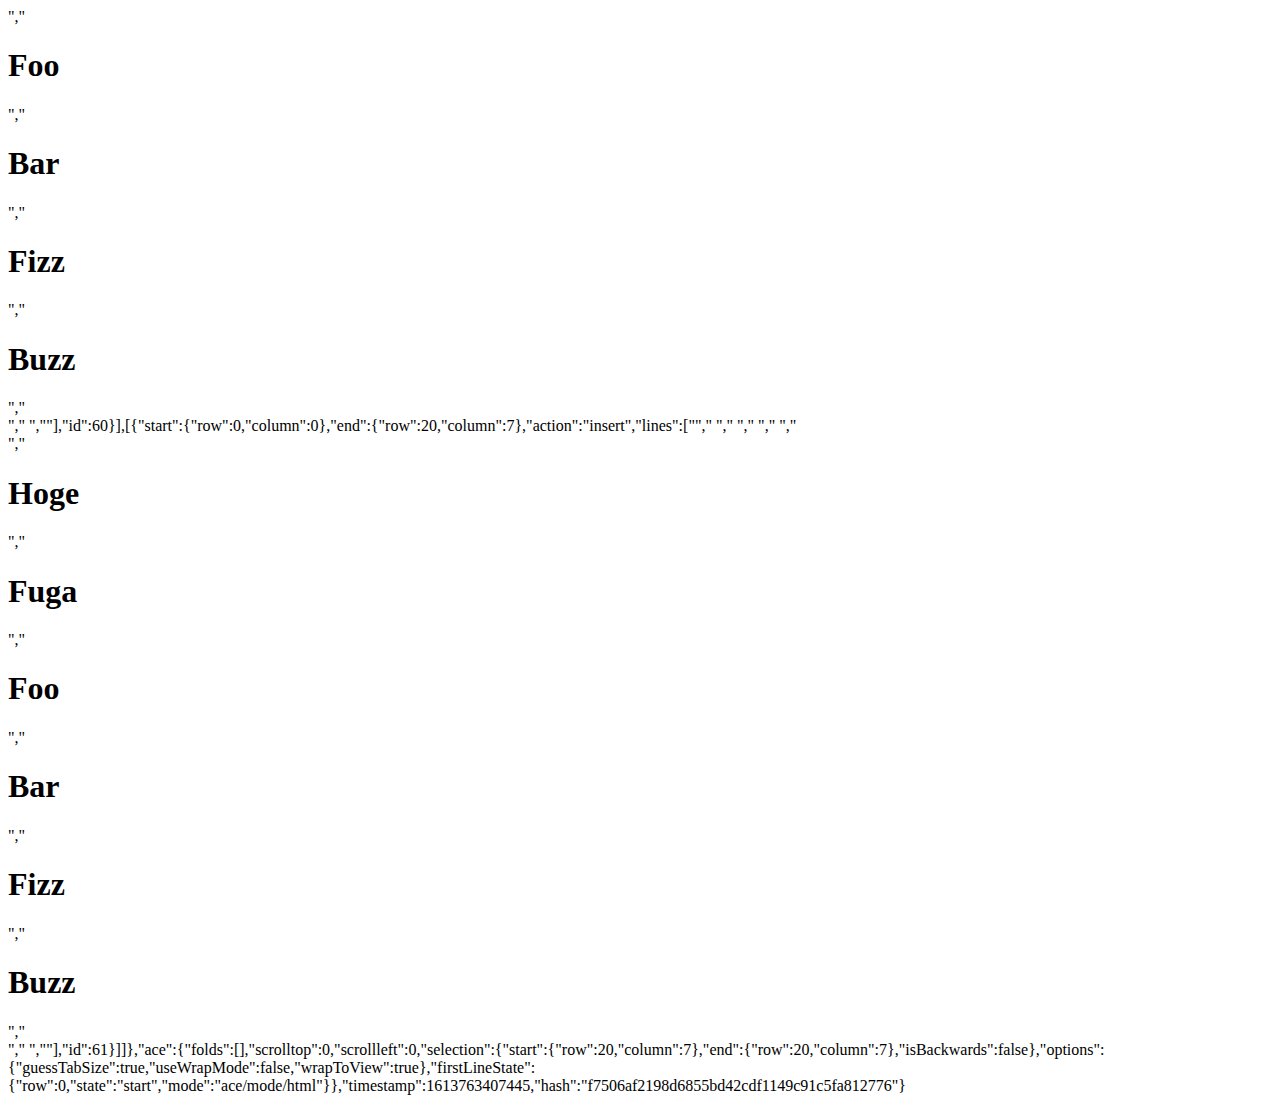
<file: .c9/metadata/environment/hoge.html>
{"filter":false,"title":"hoge.html","tooltip":"/hoge.html","undoManager":{"mark":60,"position":60,"stack":[[{"start":{"row":0,"column":0},"end":{"row":16,"column":7},"action":"insert","lines":["<html lang=\"ja\">","    <head>","        <style>","            a:link {","                color: black;","            }","","            a:visited {","                color: red;","            }","        </style>","    </head>","    <body>","        <h1>Hoge</h1>","        <a href=\"index.html\">Back</a>","    </body>","</html>"],"id":1}],[{"start":{"row":0,"column":0},"end":{"row":16,"column":7},"action":"remove","lines":["<html lang=\"ja\">","    <head>","        <style>","            a:link {","                color: black;","            }","","            a:visited {","                color: red;","            }","        </style>","    </head>","    <body>","        <h1>Hoge</h1>","        <a href=\"index.html\">Back</a>","    </body>","</html>"],"id":2}],[{"start":{"row":0,"column":0},"end":{"row":14,"column":7},"action":"insert","lines":["<html lang=\"ja\">","    <head>","        <style>","            h1:first-child {","                background-color: red;","            }","        </style>","    </head>","    <body>","        <h1>Hoge</h1>","        <h1>Fuga</h1>","        <h1>Foo</h1>","        <h1>Bar</h1>","    </body>","</html>"],"id":3}],[{"start":{"row":3,"column":19},"end":{"row":3,"column":20},"action":"remove","lines":["t"],"id":4},{"start":{"row":3,"column":18},"end":{"row":3,"column":19},"action":"remove","lines":["s"]},{"start":{"row":3,"column":17},"end":{"row":3,"column":18},"action":"remove","lines":["r"]},{"start":{"row":3,"column":16},"end":{"row":3,"column":17},"action":"remove","lines":["i"]},{"start":{"row":3,"column":15},"end":{"row":3,"column":16},"action":"remove","lines":["f"]}],[{"start":{"row":3,"column":15},"end":{"row":3,"column":16},"action":"insert","lines":["s"],"id":5},{"start":{"row":3,"column":16},"end":{"row":3,"column":17},"action":"insert","lines":["e"]},{"start":{"row":3,"column":17},"end":{"row":3,"column":18},"action":"insert","lines":["c"]},{"start":{"row":3,"column":18},"end":{"row":3,"column":19},"action":"insert","lines":["o"]},{"start":{"row":3,"column":19},"end":{"row":3,"column":20},"action":"insert","lines":["n"]},{"start":{"row":3,"column":20},"end":{"row":3,"column":21},"action":"insert","lines":["d"]}],[{"start":{"row":3,"column":20},"end":{"row":3,"column":21},"action":"remove","lines":["d"],"id":6},{"start":{"row":3,"column":19},"end":{"row":3,"column":20},"action":"remove","lines":["n"]},{"start":{"row":3,"column":18},"end":{"row":3,"column":19},"action":"remove","lines":["o"]},{"start":{"row":3,"column":17},"end":{"row":3,"column":18},"action":"remove","lines":["c"]},{"start":{"row":3,"column":16},"end":{"row":3,"column":17},"action":"remove","lines":["e"]},{"start":{"row":3,"column":15},"end":{"row":3,"column":16},"action":"remove","lines":["s"]}],[{"start":{"row":3,"column":15},"end":{"row":3,"column":16},"action":"insert","lines":["f"],"id":7},{"start":{"row":3,"column":16},"end":{"row":3,"column":17},"action":"insert","lines":["i"]},{"start":{"row":3,"column":17},"end":{"row":3,"column":18},"action":"insert","lines":["r"]},{"start":{"row":3,"column":18},"end":{"row":3,"column":19},"action":"insert","lines":["s"]},{"start":{"row":3,"column":19},"end":{"row":3,"column":20},"action":"insert","lines":["t"]}],[{"start":{"row":3,"column":19},"end":{"row":3,"column":20},"action":"remove","lines":["t"],"id":8},{"start":{"row":3,"column":18},"end":{"row":3,"column":19},"action":"remove","lines":["s"]},{"start":{"row":3,"column":17},"end":{"row":3,"column":18},"action":"remove","lines":["r"]},{"start":{"row":3,"column":16},"end":{"row":3,"column":17},"action":"remove","lines":["i"]},{"start":{"row":3,"column":15},"end":{"row":3,"column":16},"action":"remove","lines":["f"]}],[{"start":{"row":3,"column":15},"end":{"row":3,"column":16},"action":"insert","lines":["s"],"id":9},{"start":{"row":3,"column":16},"end":{"row":3,"column":17},"action":"insert","lines":["e"]},{"start":{"row":3,"column":17},"end":{"row":3,"column":18},"action":"insert","lines":["c"]},{"start":{"row":3,"column":18},"end":{"row":3,"column":19},"action":"insert","lines":["o"]},{"start":{"row":3,"column":19},"end":{"row":3,"column":20},"action":"insert","lines":["n"]},{"start":{"row":3,"column":20},"end":{"row":3,"column":21},"action":"insert","lines":["d"]}],[{"start":{"row":3,"column":20},"end":{"row":3,"column":21},"action":"remove","lines":["d"],"id":10},{"start":{"row":3,"column":19},"end":{"row":3,"column":20},"action":"remove","lines":["n"]},{"start":{"row":3,"column":18},"end":{"row":3,"column":19},"action":"remove","lines":["o"]},{"start":{"row":3,"column":17},"end":{"row":3,"column":18},"action":"remove","lines":["c"]},{"start":{"row":3,"column":16},"end":{"row":3,"column":17},"action":"remove","lines":["e"]},{"start":{"row":3,"column":15},"end":{"row":3,"column":16},"action":"remove","lines":["s"]}],[{"start":{"row":3,"column":15},"end":{"row":3,"column":16},"action":"insert","lines":["f"],"id":11},{"start":{"row":3,"column":16},"end":{"row":3,"column":17},"action":"insert","lines":["i"]},{"start":{"row":3,"column":17},"end":{"row":3,"column":18},"action":"insert","lines":["r"]},{"start":{"row":3,"column":18},"end":{"row":3,"column":19},"action":"insert","lines":["s"]},{"start":{"row":3,"column":19},"end":{"row":3,"column":20},"action":"insert","lines":["t"]}],[{"start":{"row":3,"column":25},"end":{"row":3,"column":26},"action":"remove","lines":["d"],"id":12},{"start":{"row":3,"column":24},"end":{"row":3,"column":25},"action":"remove","lines":["l"]},{"start":{"row":3,"column":23},"end":{"row":3,"column":24},"action":"remove","lines":["i"]},{"start":{"row":3,"column":22},"end":{"row":3,"column":23},"action":"remove","lines":["h"]},{"start":{"row":3,"column":21},"end":{"row":3,"column":22},"action":"remove","lines":["c"]},{"start":{"row":3,"column":20},"end":{"row":3,"column":21},"action":"remove","lines":["-"]},{"start":{"row":3,"column":19},"end":{"row":3,"column":20},"action":"remove","lines":["t"]},{"start":{"row":3,"column":18},"end":{"row":3,"column":19},"action":"remove","lines":["s"]},{"start":{"row":3,"column":17},"end":{"row":3,"column":18},"action":"remove","lines":["r"]},{"start":{"row":3,"column":16},"end":{"row":3,"column":17},"action":"remove","lines":["i"]},{"start":{"row":3,"column":15},"end":{"row":3,"column":16},"action":"remove","lines":["f"]},{"start":{"row":3,"column":14},"end":{"row":3,"column":15},"action":"remove","lines":[":"]}],[{"start":{"row":3,"column":13},"end":{"row":3,"column":14},"action":"remove","lines":["1"],"id":13},{"start":{"row":3,"column":12},"end":{"row":3,"column":13},"action":"remove","lines":["h"]}],[{"start":{"row":3,"column":12},"end":{"row":3,"column":13},"action":"insert","lines":[":"],"id":14},{"start":{"row":3,"column":13},"end":{"row":3,"column":14},"action":"insert","lines":["r"]}],[{"start":{"row":3,"column":14},"end":{"row":3,"column":15},"action":"insert","lines":["o"],"id":15},{"start":{"row":3,"column":15},"end":{"row":3,"column":16},"action":"insert","lines":["o"]},{"start":{"row":3,"column":16},"end":{"row":3,"column":17},"action":"insert","lines":["t"]}],[{"start":{"row":3,"column":16},"end":{"row":3,"column":17},"action":"remove","lines":["t"],"id":16},{"start":{"row":3,"column":15},"end":{"row":3,"column":16},"action":"remove","lines":["o"]},{"start":{"row":3,"column":14},"end":{"row":3,"column":15},"action":"remove","lines":["o"]},{"start":{"row":3,"column":13},"end":{"row":3,"column":14},"action":"remove","lines":["r"]},{"start":{"row":3,"column":12},"end":{"row":3,"column":13},"action":"remove","lines":[":"]}],[{"start":{"row":3,"column":12},"end":{"row":3,"column":13},"action":"insert","lines":["#"],"id":17},{"start":{"row":3,"column":13},"end":{"row":3,"column":14},"action":"insert","lines":["s"]},{"start":{"row":3,"column":14},"end":{"row":3,"column":15},"action":"insert","lines":["o"]},{"start":{"row":3,"column":15},"end":{"row":3,"column":16},"action":"insert","lines":["r"]}],[{"start":{"row":3,"column":16},"end":{"row":3,"column":17},"action":"insert","lines":["t"],"id":18}],[{"start":{"row":4,"column":31},"end":{"row":4,"column":32},"action":"remove","lines":["r"],"id":19},{"start":{"row":4,"column":30},"end":{"row":4,"column":31},"action":"remove","lines":["o"]},{"start":{"row":4,"column":29},"end":{"row":4,"column":30},"action":"remove","lines":["l"]},{"start":{"row":4,"column":28},"end":{"row":4,"column":29},"action":"remove","lines":["o"]},{"start":{"row":4,"column":27},"end":{"row":4,"column":28},"action":"remove","lines":["c"]},{"start":{"row":4,"column":26},"end":{"row":4,"column":27},"action":"remove","lines":["-"]},{"start":{"row":4,"column":25},"end":{"row":4,"column":26},"action":"remove","lines":["d"]},{"start":{"row":4,"column":24},"end":{"row":4,"column":25},"action":"remove","lines":["n"]},{"start":{"row":4,"column":23},"end":{"row":4,"column":24},"action":"remove","lines":["u"]},{"start":{"row":4,"column":22},"end":{"row":4,"column":23},"action":"remove","lines":["o"]},{"start":{"row":4,"column":21},"end":{"row":4,"column":22},"action":"remove","lines":["r"]},{"start":{"row":4,"column":20},"end":{"row":4,"column":21},"action":"remove","lines":["g"]},{"start":{"row":4,"column":19},"end":{"row":4,"column":20},"action":"remove","lines":["k"]},{"start":{"row":4,"column":18},"end":{"row":4,"column":19},"action":"remove","lines":["c"]}],[{"start":{"row":4,"column":17},"end":{"row":4,"column":18},"action":"remove","lines":["a"],"id":20},{"start":{"row":4,"column":16},"end":{"row":4,"column":17},"action":"remove","lines":["b"]}],[{"start":{"row":4,"column":16},"end":{"row":4,"column":17},"action":"insert","lines":["d"],"id":21},{"start":{"row":4,"column":17},"end":{"row":4,"column":18},"action":"insert","lines":["i"]},{"start":{"row":4,"column":18},"end":{"row":4,"column":19},"action":"insert","lines":["s"]},{"start":{"row":4,"column":19},"end":{"row":4,"column":20},"action":"insert","lines":["p"]}],[{"start":{"row":4,"column":20},"end":{"row":4,"column":21},"action":"insert","lines":["l"],"id":22},{"start":{"row":4,"column":21},"end":{"row":4,"column":22},"action":"insert","lines":["a"]},{"start":{"row":4,"column":22},"end":{"row":4,"column":23},"action":"insert","lines":["y"]}],[{"start":{"row":4,"column":27},"end":{"row":4,"column":28},"action":"remove","lines":["d"],"id":23},{"start":{"row":4,"column":26},"end":{"row":4,"column":27},"action":"remove","lines":["e"]},{"start":{"row":4,"column":25},"end":{"row":4,"column":26},"action":"remove","lines":["r"]}],[{"start":{"row":4,"column":25},"end":{"row":4,"column":26},"action":"insert","lines":["f"],"id":24},{"start":{"row":4,"column":26},"end":{"row":4,"column":27},"action":"insert","lines":["l"]},{"start":{"row":4,"column":27},"end":{"row":4,"column":28},"action":"insert","lines":["e"]},{"start":{"row":4,"column":28},"end":{"row":4,"column":29},"action":"insert","lines":["x"]}],[{"start":{"row":8,"column":10},"end":{"row":9,"column":8},"action":"insert","lines":["","        "],"id":25}],[{"start":{"row":9,"column":8},"end":{"row":9,"column":9},"action":"insert","lines":["<"],"id":26},{"start":{"row":9,"column":9},"end":{"row":9,"column":10},"action":"insert","lines":["d"]},{"start":{"row":9,"column":10},"end":{"row":9,"column":11},"action":"insert","lines":["i"]},{"start":{"row":9,"column":11},"end":{"row":9,"column":12},"action":"insert","lines":["v"]}],[{"start":{"row":9,"column":12},"end":{"row":9,"column":13},"action":"insert","lines":[" "],"id":27},{"start":{"row":9,"column":13},"end":{"row":9,"column":14},"action":"insert","lines":["i"]},{"start":{"row":9,"column":14},"end":{"row":9,"column":15},"action":"insert","lines":["d"]}],[{"start":{"row":9,"column":15},"end":{"row":9,"column":16},"action":"insert","lines":["="],"id":28}],[{"start":{"row":9,"column":16},"end":{"row":9,"column":18},"action":"insert","lines":["\"\""],"id":29}],[{"start":{"row":9,"column":17},"end":{"row":9,"column":18},"action":"insert","lines":["s"],"id":30},{"start":{"row":9,"column":18},"end":{"row":9,"column":19},"action":"insert","lines":["o"]},{"start":{"row":9,"column":19},"end":{"row":9,"column":20},"action":"insert","lines":["r"]},{"start":{"row":9,"column":20},"end":{"row":9,"column":21},"action":"insert","lines":["t"]}],[{"start":{"row":9,"column":22},"end":{"row":9,"column":29},"action":"insert","lines":["></div>"],"id":31}],[{"start":{"row":9,"column":23},"end":{"row":11,"column":8},"action":"insert","lines":["","            ","        "],"id":32}],[{"start":{"row":10,"column":12},"end":{"row":10,"column":13},"action":"insert","lines":["<"],"id":33},{"start":{"row":10,"column":13},"end":{"row":10,"column":14},"action":"insert","lines":["d"]},{"start":{"row":10,"column":14},"end":{"row":10,"column":15},"action":"insert","lines":["i"]},{"start":{"row":10,"column":15},"end":{"row":10,"column":16},"action":"insert","lines":["v"]}],[{"start":{"row":10,"column":16},"end":{"row":10,"column":23},"action":"insert","lines":["></div>"],"id":34}],[{"start":{"row":10,"column":17},"end":{"row":12,"column":12},"action":"insert","lines":["","                ","            "],"id":35}],[{"start":{"row":11,"column":16},"end":{"row":11,"column":17},"action":"insert","lines":["h"],"id":36},{"start":{"row":11,"column":17},"end":{"row":11,"column":18},"action":"insert","lines":["o"]},{"start":{"row":11,"column":18},"end":{"row":11,"column":19},"action":"insert","lines":["g"]},{"start":{"row":11,"column":19},"end":{"row":11,"column":20},"action":"insert","lines":["e"]}],[{"start":{"row":11,"column":16},"end":{"row":11,"column":17},"action":"remove","lines":["h"],"id":37}],[{"start":{"row":11,"column":16},"end":{"row":11,"column":17},"action":"insert","lines":["H"],"id":38}],[{"start":{"row":11,"column":16},"end":{"row":11,"column":20},"action":"remove","lines":["Hoge"],"id":39},{"start":{"row":11,"column":16},"end":{"row":11,"column":20},"action":"insert","lines":["Hoge"]}],[{"start":{"row":12,"column":18},"end":{"row":13,"column":0},"action":"insert","lines":["",""],"id":40},{"start":{"row":13,"column":0},"end":{"row":13,"column":12},"action":"insert","lines":["            "]},{"start":{"row":13,"column":12},"end":{"row":13,"column":13},"action":"insert","lines":["<"]},{"start":{"row":13,"column":13},"end":{"row":13,"column":14},"action":"insert","lines":["d"]},{"start":{"row":13,"column":14},"end":{"row":13,"column":15},"action":"insert","lines":["i"]}],[{"start":{"row":13,"column":15},"end":{"row":13,"column":16},"action":"insert","lines":["v"],"id":41}],[{"start":{"row":13,"column":16},"end":{"row":13,"column":23},"action":"insert","lines":["></div>"],"id":42}],[{"start":{"row":13,"column":17},"end":{"row":15,"column":12},"action":"insert","lines":["","                ","            "],"id":43}],[{"start":{"row":14,"column":16},"end":{"row":14,"column":17},"action":"insert","lines":["F"],"id":44},{"start":{"row":14,"column":17},"end":{"row":14,"column":18},"action":"insert","lines":["u"]},{"start":{"row":14,"column":18},"end":{"row":14,"column":19},"action":"insert","lines":["g"]},{"start":{"row":14,"column":19},"end":{"row":14,"column":20},"action":"insert","lines":["a"]}],[{"start":{"row":15,"column":18},"end":{"row":16,"column":0},"action":"insert","lines":["",""],"id":45},{"start":{"row":16,"column":0},"end":{"row":16,"column":12},"action":"insert","lines":["            "]},{"start":{"row":16,"column":12},"end":{"row":16,"column":13},"action":"insert","lines":["<"]},{"start":{"row":16,"column":13},"end":{"row":16,"column":14},"action":"insert","lines":["d"]},{"start":{"row":16,"column":14},"end":{"row":16,"column":15},"action":"insert","lines":["i"]}],[{"start":{"row":16,"column":15},"end":{"row":16,"column":16},"action":"insert","lines":["v"],"id":46}],[{"start":{"row":16,"column":16},"end":{"row":16,"column":23},"action":"insert","lines":["></div>"],"id":47}],[{"start":{"row":16,"column":17},"end":{"row":18,"column":12},"action":"insert","lines":["","                ","            "],"id":48}],[{"start":{"row":17,"column":16},"end":{"row":17,"column":17},"action":"insert","lines":["F"],"id":49},{"start":{"row":17,"column":17},"end":{"row":17,"column":18},"action":"insert","lines":["o"]},{"start":{"row":17,"column":18},"end":{"row":17,"column":19},"action":"insert","lines":["o"]}],[{"start":{"row":18,"column":18},"end":{"row":19,"column":0},"action":"insert","lines":["",""],"id":50},{"start":{"row":19,"column":0},"end":{"row":19,"column":12},"action":"insert","lines":["            "]},{"start":{"row":19,"column":12},"end":{"row":19,"column":13},"action":"insert","lines":["<"]},{"start":{"row":19,"column":13},"end":{"row":19,"column":14},"action":"insert","lines":["d"]},{"start":{"row":19,"column":14},"end":{"row":19,"column":15},"action":"insert","lines":["i"]}],[{"start":{"row":19,"column":15},"end":{"row":19,"column":16},"action":"insert","lines":["v"],"id":51}],[{"start":{"row":19,"column":16},"end":{"row":19,"column":23},"action":"insert","lines":["></div>"],"id":52}],[{"start":{"row":19,"column":17},"end":{"row":21,"column":12},"action":"insert","lines":["","                ","            "],"id":53}],[{"start":{"row":20,"column":16},"end":{"row":20,"column":17},"action":"insert","lines":["B"],"id":54},{"start":{"row":20,"column":17},"end":{"row":20,"column":18},"action":"insert","lines":["a"]},{"start":{"row":20,"column":18},"end":{"row":20,"column":19},"action":"insert","lines":["r"]}],[{"start":{"row":23,"column":8},"end":{"row":26,"column":20},"action":"remove","lines":["<h1>Hoge</h1>","        <h1>Fuga</h1>","        <h1>Foo</h1>","        <h1>Bar</h1>"],"id":55},{"start":{"row":23,"column":4},"end":{"row":23,"column":8},"action":"remove","lines":["    "]},{"start":{"row":23,"column":0},"end":{"row":23,"column":4},"action":"remove","lines":["    "]},{"start":{"row":22,"column":14},"end":{"row":23,"column":0},"action":"remove","lines":["",""]}],[{"start":{"row":0,"column":0},"end":{"row":24,"column":7},"action":"remove","lines":["<html lang=\"ja\">","    <head>","        <style>","            #sort {","                display: flex;","            }","        </style>","    </head>","    <body>","        <div id=\"sort\">","            <div>","                Hoge","            </div>","            <div>","                Fuga","            </div>","            <div>","                Foo","            </div>","            <div>","                Bar","            </div>","        </div>","    </body>","</html>"],"id":56}],[{"start":{"row":0,"column":0},"end":{"row":57,"column":7},"action":"insert","lines":["<html lang=\"ja\">","    <head>","        <style>","            #sort {","                display: flex;","                flex-direction: row;","                background-color: red;","            }","","            #reverse {","                display: flex;","                flex-direction: row-reverse;","                background-color: yellow;","            }","","            #column {","                display: flex;","                flex-direction: column;","                background-color: blue;","            }","","            #column-reverse {","                display: flex;","                flex-direction: column-reverse;","                background-color: green;","            }","        </style>","    </head>","    <body>","        <div id=\"sort\">","            <h3>Hoge</h3>","            <h3>Fuga</h3>","            <h3>Foo</h3>","            <h3>Bar</h3>","        </div>","","        <div id=\"reverse\">","            <h3>Hoge</h3>","            <h3>Fuga</h3>","            <h3>Foo</h3>","            <h3>Bar</h3>","        </div>","","        <div id=\"column\">","            <h3>Hoge</h3>","            <h3>Fuga</h3>","            <h3>Foo</h3>","            <h3>Bar</h3>","        </div>","","        <div id=\"column-reverse\">","            <h3>Hoge</h3>","            <h3>Fuga</h3>","            <h3>Foo</h3>","            <h3>Bar</h3>","        </div>","    </body>","</html>"],"id":57}],[{"start":{"row":0,"column":0},"end":{"row":57,"column":7},"action":"remove","lines":["<html lang=\"ja\">","    <head>","        <style>","            #sort {","                display: flex;","                flex-direction: row;","                background-color: red;","            }","","            #reverse {","                display: flex;","                flex-direction: row-reverse;","                background-color: yellow;","            }","","            #column {","                display: flex;","                flex-direction: column;","                background-color: blue;","            }","","            #column-reverse {","                display: flex;","                flex-direction: column-reverse;","                background-color: green;","            }","        </style>","    </head>","    <body>","        <div id=\"sort\">","            <h3>Hoge</h3>","            <h3>Fuga</h3>","            <h3>Foo</h3>","            <h3>Bar</h3>","        </div>","","        <div id=\"reverse\">","            <h3>Hoge</h3>","            <h3>Fuga</h3>","            <h3>Foo</h3>","            <h3>Bar</h3>","        </div>","","        <div id=\"column\">","            <h3>Hoge</h3>","            <h3>Fuga</h3>","            <h3>Foo</h3>","            <h3>Bar</h3>","        </div>","","        <div id=\"column-reverse\">","            <h3>Hoge</h3>","            <h3>Fuga</h3>","            <h3>Foo</h3>","            <h3>Bar</h3>","        </div>","    </body>","</html>"],"id":58}],[{"start":{"row":0,"column":0},"end":{"row":19,"column":7},"action":"insert","lines":["<html lang=\"ja\">","    <head>","        <style>","            #grid {","                display: grid;","                grid-template-columns: 100px 100px 100px;","            }","        </style>","    </head>","    <body>","        <div id=\"grid\">","            <h1>Hoge</h1>","            <h1>Fuga</h1>","            <h1>Foo</h1>","            <h1>Bar</h1>","            <h1>Fizz</h1>","            <h1>Buzz</h1>","        </div>","    </body>","</html>"],"id":59}],[{"start":{"row":0,"column":0},"end":{"row":19,"column":7},"action":"remove","lines":["<html lang=\"ja\">","    <head>","        <style>","            #grid {","                display: grid;","                grid-template-columns: 100px 100px 100px;","            }","        </style>","    </head>","    <body>","        <div id=\"grid\">","            <h1>Hoge</h1>","            <h1>Fuga</h1>","            <h1>Foo</h1>","            <h1>Bar</h1>","            <h1>Fizz</h1>","            <h1>Buzz</h1>","        </div>","    </body>","</html>"],"id":60}],[{"start":{"row":0,"column":0},"end":{"row":20,"column":7},"action":"insert","lines":["<html lang=\"ja\">","    <head>","        <style>","            #grid {","                display: grid;","                grid-template-columns: 100px 100px;","                grid-template-rows: 100px 100px 100px;","            }","        </style>","    </head>","    <body>","        <div id=\"grid\">","            <h1>Hoge</h1>","            <h1>Fuga</h1>","            <h1>Foo</h1>","            <h1>Bar</h1>","            <h1>Fizz</h1>","            <h1>Buzz</h1>","        </div>","    </body>","</html>"],"id":61}]]},"ace":{"folds":[],"scrolltop":0,"scrollleft":0,"selection":{"start":{"row":20,"column":7},"end":{"row":20,"column":7},"isBackwards":false},"options":{"guessTabSize":true,"useWrapMode":false,"wrapToView":true},"firstLineState":{"row":0,"state":"start","mode":"ace/mode/html"}},"timestamp":1613763407445,"hash":"f7506af2198d6855bd42cdf1149c91c5fa812776"}
</file>
